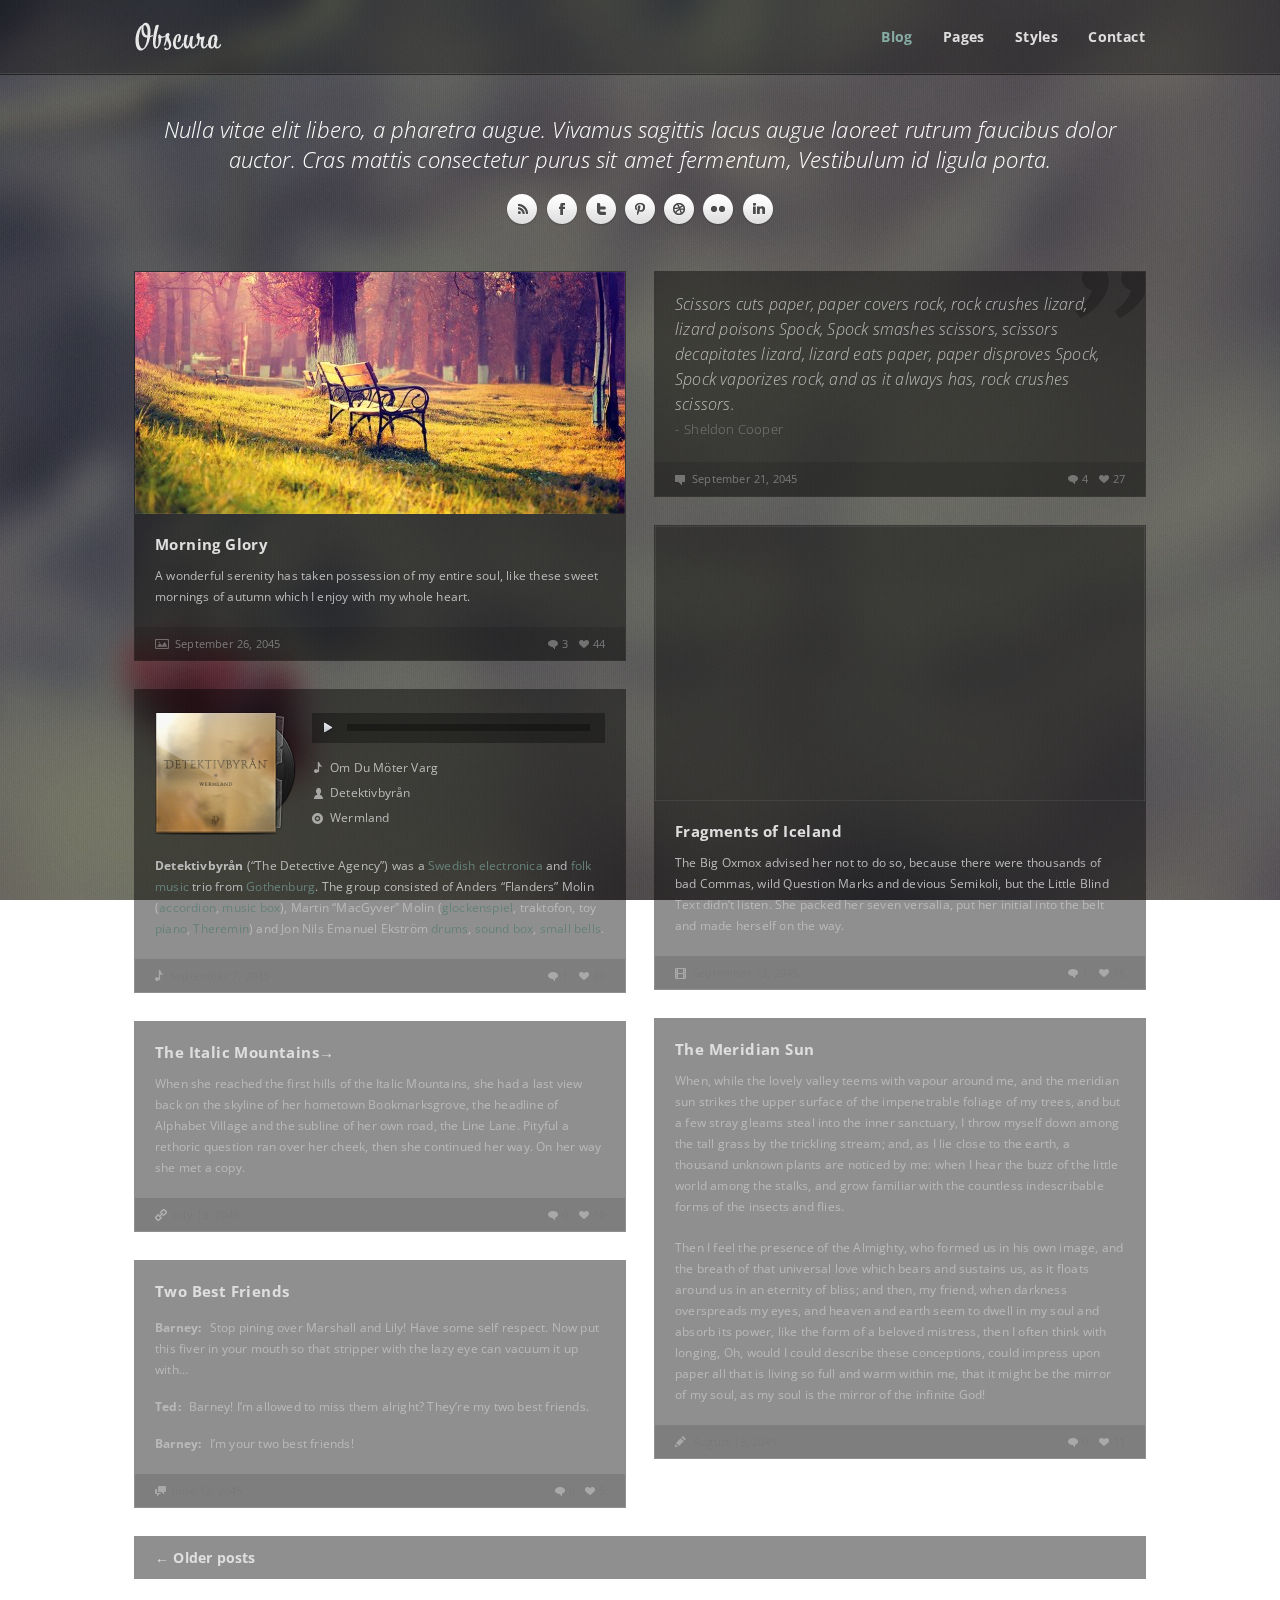
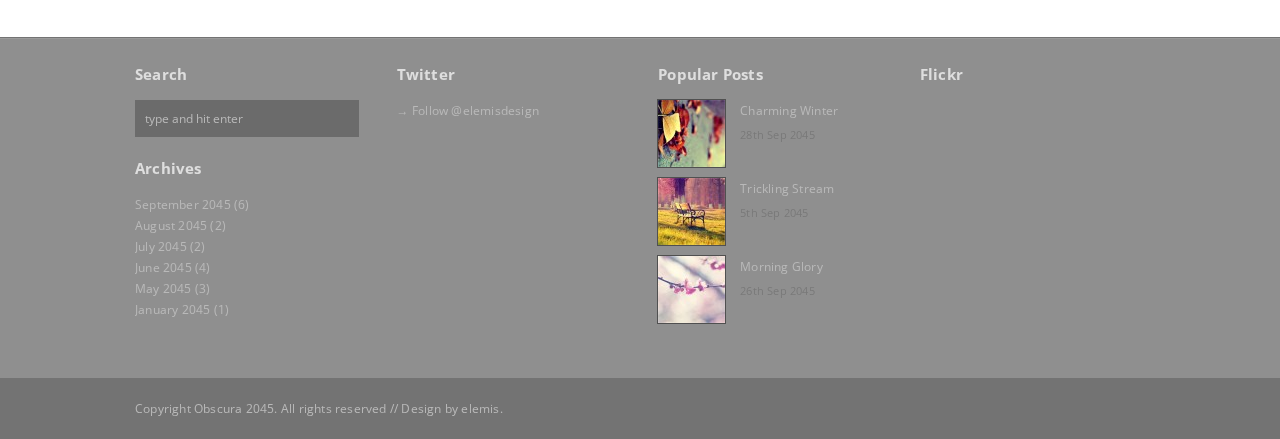
<file: index.html>
<!DOCTYPE HTML>
<html lang="en">
<head>
<title>Obscura</title>
<meta charset="UTF-8">
<meta name="viewport" content="width=device-width,initial-scale=1,maximum-scale=1,user-scalable=no">
<link rel="stylesheet" type="text/css" href="style/css/style.css" media="all">
<link rel="stylesheet" type="text/css" href="style/css/media-queries.css">
<link rel="stylesheet" type="text/css" href="style/js/player/mediaelementplayer.css">
<link rel="stylesheet" type='text/css' href='http://fonts.googleapis.com/css?family=Open+Sans:400,400italic,300italic,300,700,700italic|Open+Sans+Condensed:300,700'>
<!--[if IE 8]>
<link rel="stylesheet" type="text/css" href="style/css/ie8.css" media="all">
<![endif]-->
<!--[if IE 9]>
<link rel="stylesheet" type="text/css" href="style/css/ie9.css" media="all">
<![endif]-->
<script src="style/js/jquery-1.7.2.min.js"></script>
<script src="style/js/ddsmoothmenu.js"></script>
<script src="style/js/retina.js"></script>
<script src="style/js/selectnav.js"></script>
<script src="style/js/jquery.masonry.min.js"></script>
<script src="style/js/jquery.fitvids.js"></script>
<script src="style/js/jquery.backstretch.min.js"></script>
<script src="style/js/mediaelement.min.js"></script>
<script src="style/js/mediaelementplayer.min.js"></script>
<script src="style/js/jquery.dcflickr.1.0.js"></script>
<script src="style/js/twitter.min.js"></script>
<script>$.backstretch("style/images/bg/1.jpg");</script>
</head>
<body>
<div class="scanlines"></div>
<div class="header-wrapper opacity">
  <div class="header">
    <div class="logo"> <a href="index.html"> <img src="style/images/logo.png" alt=""> </a> </div>
    <div id="menu-wrapper">
      <div id="menu" class="menu">
        <ul id="tiny">
          <li class="active"><a href="index.html">Blog</a>
            <ul>
              <li><a href="post.html">Blog Post</a></li>
            </ul>
          </li>
          <li><a href="page-with-sidebar.html">Pages</a>
            <ul>
              <li><a href="page-with-sidebar.html">Page With Sidebar</a></li>
              <li><a href="full-width.html">Full Width</a></li>
            </ul>
          </li>
          <li><a href="typography.html">Styles</a>
            <ul>
              <li><a href="typography.html">Typography</a></li>
              <li><a href="columns.html">Columns</a></li>
            </ul>
          </li>
          <li><a href="contact.html">Contact</a></li>
        </ul>
      </div>
    </div>
    <div class="clear"></div>
  </div>
</div>
<div class="wrapper">
  <div class="intro">Nulla vitae elit libero, a pharetra augue. Vivamus sagittis lacus augue laoreet rutrum faucibus dolor auctor. Cras mattis consectetur purus sit amet fermentum, Vestibulum id ligula porta. </div>
  <ul class="social">
    <li><a class="rss" href="#"></a></li>
    <li><a class="facebook" href="#"></a></li>
    <li><a class="twitter" href="#"></a></li>
    <li><a class="pinterest" href="#"></a></li>
    <li><a class="dribbble" href="#"></a></li>
    <li><a class="flickr" href="#"></a></li>
    <li><a class="linkedin" href="#"></a></li>
  </ul>
  <div class="blog-wrap">
    <div class="blog-grid">
      <div class="post format-image box">
        <div class="frame"> <a href="post.html"> <img src="style/images/art/post1.jpg" alt=""> </a> </div>
        <h2 class="title"><a href="post.html">Morning Glory</a></h2>
        <p>A wonderful serenity has taken possession of my entire soul, like these sweet mornings of autumn which I enjoy with my whole heart.</p>
        <div class="details"> <span class="icon-image"><a href="#">September 26, 2045</a></span> <span class="likes"><a href="#" class="likeThis">44</a></span> <span class="comments"><a href="#">3</a></span> </div>
      </div>
      <div class="post format-quote box">
        <blockquote>Scissors cuts paper, paper covers rock, rock crushes lizard, lizard poisons Spock, Spock smashes scissors, scissors decapitates lizard, lizard eats paper, paper disproves Spock, Spock vaporizes rock, and as it always has, rock crushes scissors.<cite>Sheldon Cooper</cite></blockquote>
        <div class="details"> <span class="icon-quote"><a href="#">September 21, 2045</a></span> <span class="likes"><a href="#" class="likeThis">27</a></span> <span class="comments"><a href="#">4</a></span> </div>
      </div>
      <div class="post format-video box">
        <div class="video frame">
          <iframe src="http://player.vimeo.com/video/40558553?title=0&byline=0&portrait=0" width="500" height="281" frameborder="0" webkitAllowFullScreen mozallowfullscreen allowFullScreen></iframe>
        </div>
        <h2 class="title"><a href="post.html">Fragments of Iceland</a></h2>
        <p>The Big Oxmox advised her not to do so, because there were thousands of bad Commas, wild Question Marks and devious Semikoli, but the Little Blind Text didn’t listen. She packed her seven versalia, put her initial into the belt and made herself on the way.</p>
        <div class="details"> <span class="icon-video"><a href="#">September 13, 2045</a></span> <span class="likes"><a href="#" class="likeThis">18</a></span> <span class="comments"><a href="#">1</a></span> </div>
      </div>
      <div class="post format-audio box">
        <div class="audio-wrapper">
          <div class="vinyl">
            <dl>
              <dt class="art"> <img src="style/images/vinyl.png" alt="" class="highlight"> <img src="style/images/art/artwork.png" alt=""> </dt>
              <dd class="song">
                <div class="icon-song"></div>
                Om Du Möter Varg</dd>
              <dd class="artist">
                <div class="icon-artist"></div>
                Detektivbyrån</dd>
              <dd class="album">
                <div class="icon-album"></div>
                Wermland</dd>
            </dl>
          </div>
          <div class="clear"></div>
          <div class="audio">
            <audio controls="" preload="none" src="http://elemisdesign.com/files/omdumotervarg.mp3"></audio>
          </div>
        </div>
        <p><strong>Detektivbyrån</strong> (&#8220;The Detective Agency&#8221;) was a <a href="#">Swedish</a> <a href="#">electronica</a> and <a href="#">folk music</a> trio from <a href="#">Gothenburg</a>. The group consisted of Anders &#8220;Flanders&#8221; Molin (<a href="#">accordion</a>, <a href="#">music box</a>), Martin &#8220;MacGyver&#8221; Molin (<a href="#">glockenspiel</a>, traktofon, toy <a href="#">piano</a>, <a href="#">Theremin</a>) and Jon Nils Emanuel Ekström <a href="#">drums</a>, <a href="#">sound box</a>, <a href="#">small bells</a>.</p>
        <div class="details"> <span class="icon-audio"><a href="#">September 7, 2045</a></span> <span class="likes"><a href="#" class="likeThis">20</a></span> <span class="comments"><a href="#">1</a></span> </div>
      </div>
      <div class="post format-standard box">
        <h2 class="title"><a href="post.html">The Meridian Sun</a></h2>
        <p>When, while the lovely valley teems with vapour around me, and the meridian sun strikes the upper surface of the impenetrable foliage of my trees, and but a few stray gleams steal into the inner sanctuary, I throw myself down among the tall grass by the trickling stream; and, as I lie close to the earth, a thousand unknown plants are noticed by me: when I hear the buzz of the little world among the stalks, and grow familiar with the countless indescribable forms of the insects and flies.</p>
        <p>Then I feel the presence of the Almighty, who formed us in his own image, and the breath of that universal love which bears and sustains us, as it floats around us in an eternity of bliss; and then, my friend, when darkness overspreads my eyes, and heaven and earth seem to dwell in my soul and absorb its power, like the form of a beloved mistress, then I often think with longing, Oh, would I could describe these conceptions, could impress upon paper all that is living so full and warm within me, that it might be the mirror of my soul, as my soul is the mirror of the infinite God!</p>
        <div class="details"> <span class="icon-standard"><a href="#">August 13, 2045</a></span> <span class="likes"><a href="#" class="likeThis">11</a></span> <span class="comments"><a href="#">0</a></span> </div>
      </div>
      <div class="post format-link box">
        <h2 class="title"><a href="#">The Italic Mountains<span class="arrow">&rarr;</span></a></h2>
        <p>When she reached the first hills of the Italic Mountains, she had a last view back on the skyline of her hometown Bookmarksgrove, the headline of Alphabet Village and the subline of her own road, the Line Lane. Pityful a rethoric question ran over her cheek, then she continued her way. On her way she met a copy.</p>
        <div class="details"> <span class="icon-link"><a href="#">July 13, 2045</a></span> <span class="likes"><a href="#" class="likeThis">10</a></span> <span class="comments"><a href="#">0</a></span> </div>
      </div>
      <div class="post format-chat box">
        <h2 class="title"><a href="post.html">Two Best Friends</a></h2>
        <ul>
          <li><strong>Barney:</strong> Stop pining over Marshall and Lily! Have some self respect. Now put this fiver in your mouth so that stripper with the lazy eye can vacuum it up with&#8230;</li>
          <li><strong>Ted:</strong> Barney! I&#8217;m allowed to miss them alright? They&#8217;re my two best friends.</li>
          <li><strong>Barney:</strong> I&#8217;m your two best friends!</li>
        </ul>
        <div class="details"> <span class="icon-chat"><a href="#">June 13, 2045</a></span> <span class="likes"><a href="#" class="likeThis">5</a></span> <span class="comments"><a href="#">0</a></span> </div>
      </div>
    </div>
  </div>
  <div id="navigation">
    <div class="nav-previous"><a href="#" ><span class="meta-nav-prev">&larr; Older posts</span></a></div>
  </div>
</div>
<div class="footer-wrapper">
  <div id="footer" class="four">
    <div id="first" class="widget-area">
      <div class="widget widget_search">
        <h3 class="widget-title">Search</h3>
        <form class="searchform" method="get" action="#">
          <input type="text" name="s" value="type and hit enter" onFocus="this.value=''" onBlur="this.value='type and hit enter'"/>
        </form>
      </div>
      <div class="widget widget_archive">
        <h3 class="widget-title">Archives</h3>
        <ul>
          <li><a href="#">September 2045</a> (6)</li>
          <li><a href="#">August 2045</a> (2)</li>
          <li><a href="#">July 2045</a> (2)</li>
          <li><a href="#">June 2045</a> (4)</li>
          <li><a href="#">May 2045</a> (3)</li>
          <li><a href="#">January 2045</a> (1)</li>
        </ul>
      </div>
    </div>
    <div id="second" class="widget-area">
      <div id="twitter-2" class="widget widget_twitter">
        <h3 class="widget-title">Twitter</h3>
        <div id="twitter-wrapper">
          <div id="twitter"></div>
          <span class="username"><a href="#">&rarr; Follow @elemisdesign</a></span> </div>
      </div>
    </div>
    <div id="third" class="widget-area">
      <div id="example-widget-3" class="widget example">
        <h3 class="widget-title">Popular Posts</h3>
        <ul class="post-list">
          <li>
            <div class="frame"> <a href="#"><img src="style/images/art/s1.jpg" alt=""></a> </div>
            <div class="meta">
              <h6><a href="#">Charming Winter</a></h6>
              <em>28th Sep 2045</em> </div>
          </li>
          <li>
            <div class="frame"> <a href="#"><img src="style/images/art/s2.jpg" alt=""></a> </div>
            <div class="meta">
              <h6><a href="#">Trickling Stream</a></h6>
              <em>5th Sep 2045</em> </div>
          </li>
          <li>
            <div class="frame"> <a href="#"><img src="style/images/art/s3.jpg" alt=""></a> </div>
            <div class="meta">
              <h6><a href="#">Morning Glory</a></h6>
              <em>26th Sep 2045</em> </div>
          </li>
        </ul>
      </div>
    </div>
    <div id="fourth" class="widget-area">
      <div class="widget">
        <h3 class="widget-title">Flickr</h3>
        <ul class="flickr-feed">
        </ul>
      </div>
    </div>
  </div>
</div>
<div class="site-generator-wrapper">
  <div class="site-generator">Copyright Obscura 2045. All rights reserved // Design by <a href="http://elemisfreebies.com">elemis</a>.</div>
</div>
<script src="style/js/scripts.js"></script>
</body>
</html>
</file>
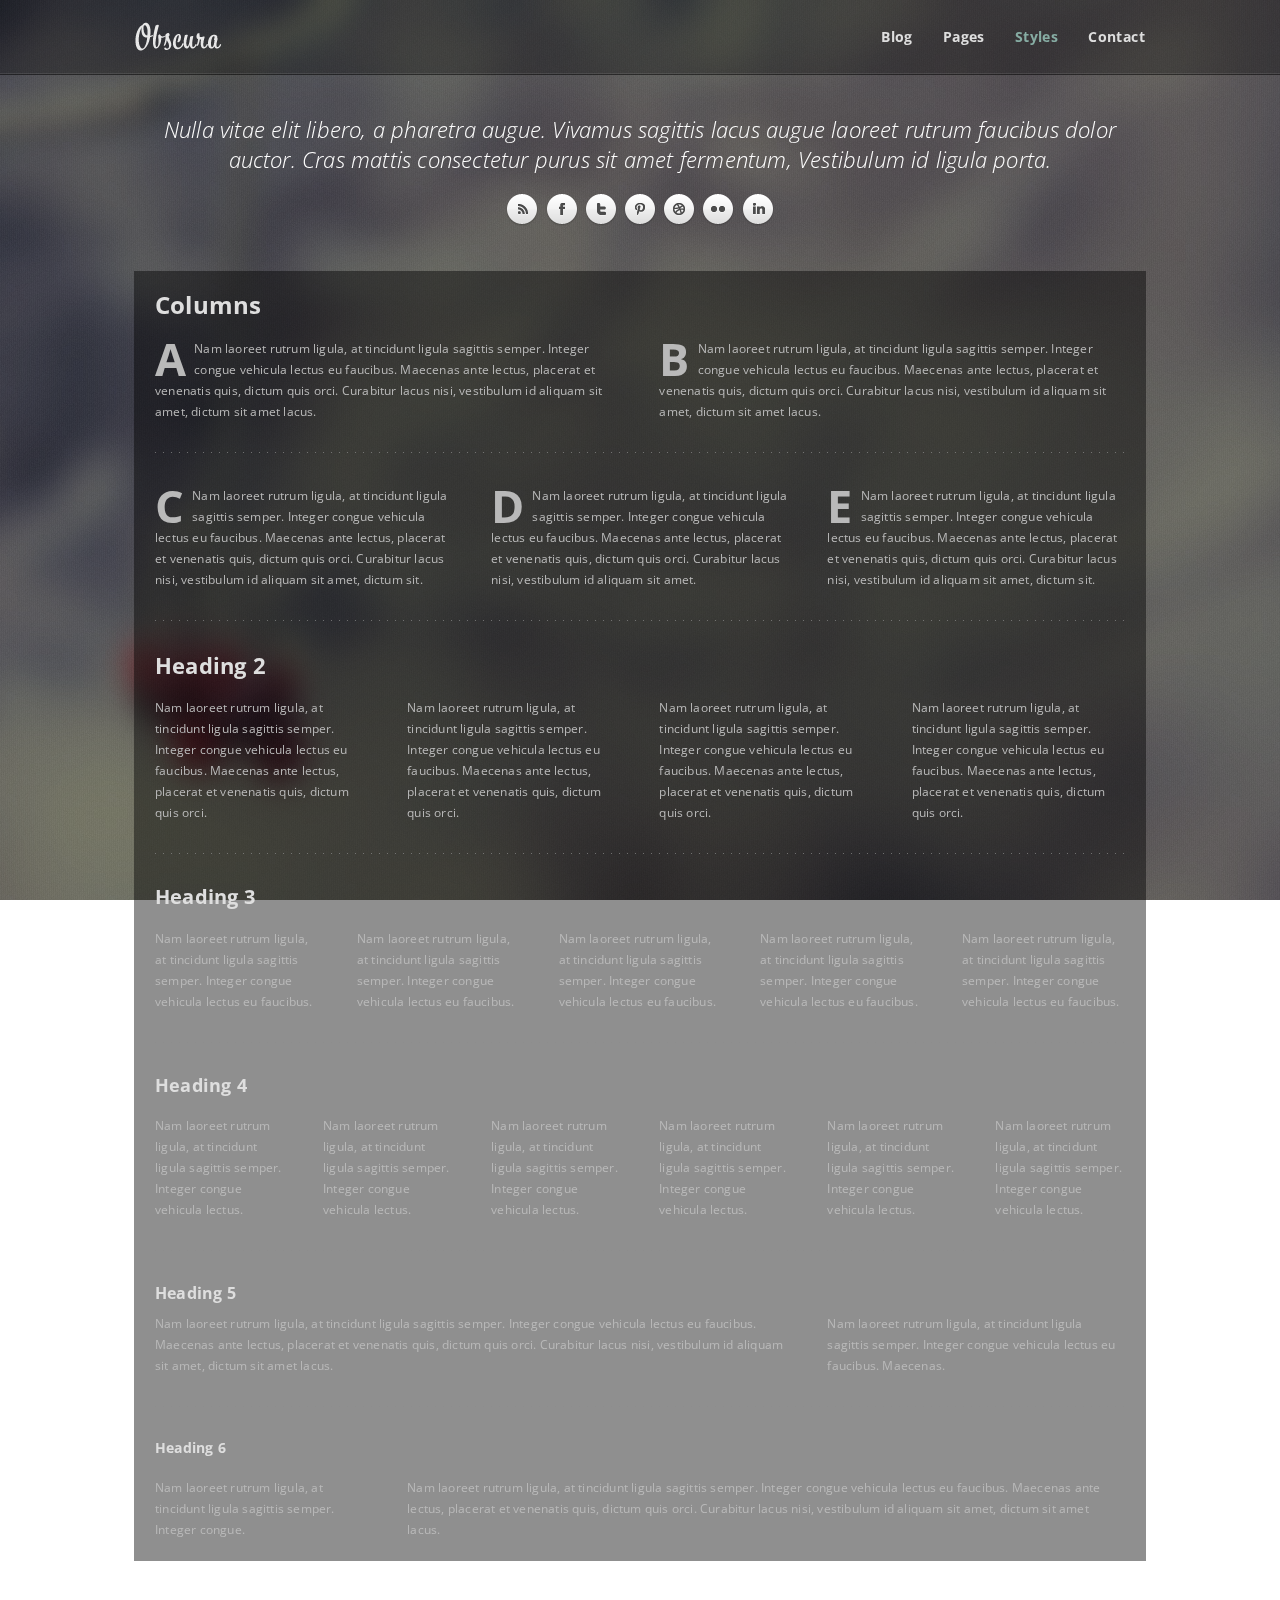
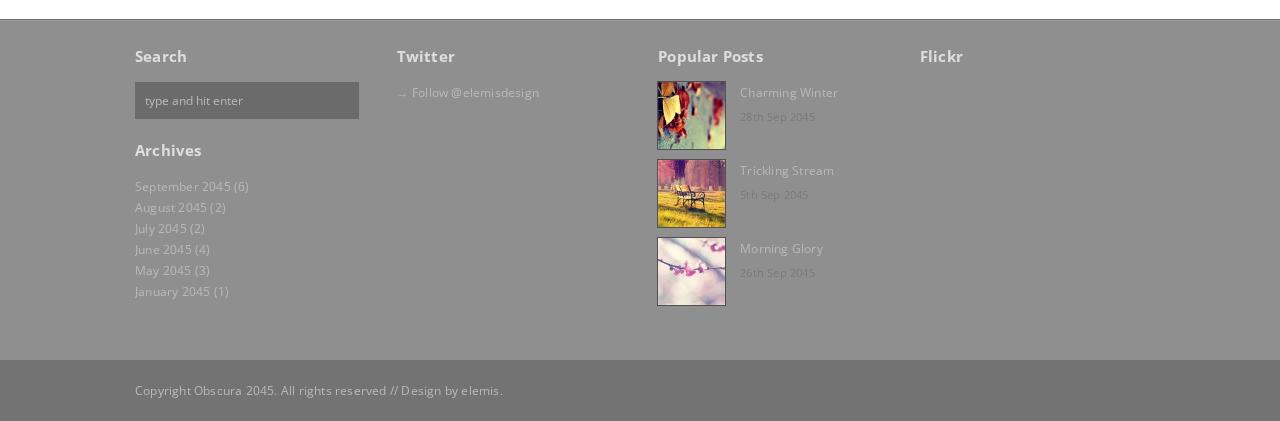
<file: columns.html>
<!DOCTYPE HTML>
<html lang="en">
<head>
<title>Obscura | Columns</title>
<meta charset="UTF-8">
<meta name="viewport" content="width=device-width,initial-scale=1,maximum-scale=1,user-scalable=no">
<link rel="stylesheet" type="text/css" href="style/css/style.css" media="all">
<link rel="stylesheet" type="text/css" href="style/css/media-queries.css">
<link rel="stylesheet" type="text/css" href="style/js/player/mediaelementplayer.css">
<link rel="stylesheet" type='text/css' href='http://fonts.googleapis.com/css?family=Open+Sans:400,400italic,300italic,300,700,700italic|Open+Sans+Condensed:300,700'>
<!--[if IE 8]>
<link rel="stylesheet" type="text/css" href="style/css/ie8.css" media="all">
<![endif]-->
<!--[if IE 9]>
<link rel="stylesheet" type="text/css" href="style/css/ie9.css" media="all">
<![endif]-->
<script src="style/js/jquery-1.7.2.min.js"></script>
<script src="style/js/ddsmoothmenu.js"></script>
<script src="style/js/retina.js"></script>
<script src="style/js/selectnav.js"></script>
<script src="style/js/jquery.masonry.min.js"></script>
<script src="style/js/jquery.fitvids.js"></script>
<script src="style/js/jquery.backstretch.min.js"></script>
<script src="style/js/mediaelement.min.js"></script>
<script src="style/js/mediaelementplayer.min.js"></script>
<script src="style/js/jquery.dcflickr.1.0.js"></script>
<script src="style/js/twitter.min.js"></script>
<script>$.backstretch("style/images/bg/1.jpg");</script>
</head>
<body>
<div class="scanlines"></div>
<div class="header-wrapper opacity">
  <div class="header">
    <div class="logo"> <a href="index.html"> <img src="style/images/logo.png" alt=""> </a> </div>
    <div id="menu-wrapper">
      <div id="menu" class="menu">
        <ul id="tiny">
          <li><a href="index.html">Blog</a>
            <ul>
              <li><a href="post.html">Blog Post</a></li>
            </ul>
          </li>
          <li><a href="page-with-sidebar.html">Pages</a>
            <ul>
              <li><a href="page-with-sidebar.html">Page With Sidebar</a></li>
              <li><a href="full-width.html">Full Width</a></li>
            </ul>
          </li>
          <li class="active"><a href="typography.html">Styles</a>
            <ul>
              <li><a href="typography.html">Typography</a></li>
              <li><a href="columns.html">Columns</a></li>
            </ul>
          </li>
          <li><a href="contact.html">Contact</a></li>
        </ul>
      </div>
    </div>
    <div class="clear"></div>
  </div>
</div>
<div class="wrapper">
  <div class="intro">Nulla vitae elit libero, a pharetra augue. Vivamus sagittis lacus augue laoreet rutrum faucibus dolor auctor. Cras mattis consectetur purus sit amet fermentum, Vestibulum id ligula porta. </div>
  <ul class="social">
    <li><a class="rss" href="#"></a></li>
    <li><a class="facebook" href="#"></a></li>
    <li><a class="twitter" href="#"></a></li>
    <li><a class="pinterest" href="#"></a></li>
    <li><a class="dribbble" href="#"></a></li>
    <li><a class="flickr" href="#"></a></li>
    <li><a class="linkedin" href="#"></a></li>
  </ul>
  <div class="box">
    <h1 class="title">Columns</h1>
    <div class="one-half">
      <p><span class="dropcap">A</span>Nam laoreet rutrum ligula, at tincidunt ligula sagittis semper. Integer congue vehicula lectus eu faucibus. Maecenas ante lectus, placerat et venenatis quis, dictum quis orci. Curabitur lacus nisi, vestibulum id aliquam sit amet, dictum sit amet lacus. </p>
    </div>
    <div class="one-half last">
      <p><span class="dropcap">B</span>Nam laoreet rutrum ligula, at tincidunt ligula sagittis semper. Integer congue vehicula lectus eu faucibus. Maecenas ante lectus, placerat et venenatis quis, dictum quis orci. Curabitur lacus nisi, vestibulum id aliquam sit amet, dictum sit amet lacus. </p>
    </div>
    <div class="clear"></div>
    <hr>
    <div class="one-third">
      <p><span class="dropcap">C</span>Nam laoreet rutrum ligula, at tincidunt ligula sagittis semper. Integer congue vehicula lectus eu faucibus. Maecenas ante lectus, placerat et venenatis quis, dictum quis orci. Curabitur lacus nisi, vestibulum id aliquam sit amet, dictum sit. </p>
    </div>
    <div class="one-third">
      <p><span class="dropcap">D</span>Nam laoreet rutrum ligula, at tincidunt ligula sagittis semper. Integer congue vehicula lectus eu faucibus. Maecenas ante lectus, placerat et venenatis quis, dictum quis orci. Curabitur lacus nisi, vestibulum id aliquam sit amet. </p>
    </div>
    <div class="one-third last">
      <p><span class="dropcap">E</span>Nam laoreet rutrum ligula, at tincidunt ligula sagittis semper. Integer congue vehicula lectus eu faucibus. Maecenas ante lectus, placerat et venenatis quis, dictum quis orci. Curabitur lacus nisi, vestibulum id aliquam sit amet, dictum sit. </p>
    </div>
    <div class="clear"></div>
    <hr>
    <h2>Heading 2</h2>
    <div class="one-fourth">
      <p>Nam laoreet rutrum ligula, at tincidunt ligula sagittis semper. Integer congue vehicula lectus eu faucibus. Maecenas ante lectus, placerat et venenatis quis, dictum quis orci.</p>
    </div>
    <div class="one-fourth">
      <p>Nam laoreet rutrum ligula, at tincidunt ligula sagittis semper. Integer congue vehicula lectus eu faucibus. Maecenas ante lectus, placerat et venenatis quis, dictum quis orci.</p>
    </div>
    <div class="one-fourth">
      <p>Nam laoreet rutrum ligula, at tincidunt ligula sagittis semper. Integer congue vehicula lectus eu faucibus. Maecenas ante lectus, placerat et venenatis quis, dictum quis orci.</p>
    </div>
    <div class="one-fourth last">
      <p>Nam laoreet rutrum ligula, at tincidunt ligula sagittis semper. Integer congue vehicula lectus eu faucibus. Maecenas ante lectus, placerat et venenatis quis, dictum quis orci.</p>
    </div>
    <div class="clear"></div>
    <hr>
    <h3>Heading 3</h3>
    <div class="one-fifth">
      <p>Nam laoreet rutrum ligula, at tincidunt ligula sagittis semper. Integer congue vehicula lectus eu faucibus. </p>
    </div>
    <div class="one-fifth">
      <p>Nam laoreet rutrum ligula, at tincidunt ligula sagittis semper. Integer congue vehicula lectus eu faucibus. </p>
    </div>
    <div class="one-fifth">
      <p>Nam laoreet rutrum ligula, at tincidunt ligula sagittis semper. Integer congue vehicula lectus eu faucibus. </p>
    </div>
    <div class="one-fifth">
      <p>Nam laoreet rutrum ligula, at tincidunt ligula sagittis semper. Integer congue vehicula lectus eu faucibus.</p>
    </div>
    <div class="one-fifth last">
      <p>Nam laoreet rutrum ligula, at tincidunt ligula sagittis semper. Integer congue vehicula lectus eu faucibus.</p>
    </div>
    <div class="clear"></div>
    <hr>
    <h4>Heading 4</h4>
    <div class="one-sixth">
      <p>Nam laoreet rutrum ligula, at tincidunt ligula sagittis semper. Integer congue vehicula lectus. </p>
    </div>
    <div class="one-sixth">
      <p>Nam laoreet rutrum ligula, at tincidunt ligula sagittis semper. Integer congue vehicula lectus. </p>
    </div>
    <div class="one-sixth">
      <p>Nam laoreet rutrum ligula, at tincidunt ligula sagittis semper. Integer congue vehicula lectus. </p>
    </div>
    <div class="one-sixth">
      <p>Nam laoreet rutrum ligula, at tincidunt ligula sagittis semper. Integer congue vehicula lectus.</p>
    </div>
    <div class="one-sixth">
      <p>Nam laoreet rutrum ligula, at tincidunt ligula sagittis semper. Integer congue vehicula lectus.</p>
    </div>
    <div class="one-sixth last">
      <p>Nam laoreet rutrum ligula, at tincidunt ligula sagittis semper. Integer congue vehicula lectus.</p>
    </div>
    <div class="clear"></div>
    <hr>
    <h5>Heading 5</h5>
    <div class="two-third">
      <p>Nam laoreet rutrum ligula, at tincidunt ligula sagittis semper. Integer congue vehicula lectus eu faucibus. Maecenas ante lectus, placerat et venenatis quis, dictum quis orci. Curabitur lacus nisi, vestibulum id aliquam sit amet, dictum sit amet lacus. </p>
    </div>
    <div class="one-third last">
      <p>Nam laoreet rutrum ligula, at tincidunt ligula sagittis semper. Integer congue vehicula lectus eu faucibus. Maecenas. </p>
    </div>
    <div class="clear"></div>
    <hr>
    <h6>Heading 6</h6>
    <div class="one-fourth">
      <p>Nam laoreet rutrum ligula, at tincidunt ligula sagittis semper. Integer congue. </p>
    </div>
    <div class="three-fourth last">
      <p>Nam laoreet rutrum ligula, at tincidunt ligula sagittis semper. Integer congue vehicula lectus eu faucibus. Maecenas ante lectus, placerat et venenatis quis, dictum quis orci. Curabitur lacus nisi, vestibulum id aliquam sit amet, dictum sit amet lacus. </p>
    </div>
    <div class="clear"></div>
  </div>
</div>
<div class="footer-wrapper">
  <div id="footer" class="four">
    <div id="first" class="widget-area">
      <div class="widget widget_search">
        <h3 class="widget-title">Search</h3>
        <form class="searchform" method="get" action="#">
          <input type="text" name="s" value="type and hit enter" onFocus="this.value=''" onBlur="this.value='type and hit enter'"/>
        </form>
      </div>
      <div class="widget widget_archive">
        <h3 class="widget-title">Archives</h3>
        <ul>
          <li><a href="#">September 2045</a> (6)</li>
          <li><a href="#">August 2045</a> (2)</li>
          <li><a href="#">July 2045</a> (2)</li>
          <li><a href="#">June 2045</a> (4)</li>
          <li><a href="#">May 2045</a> (3)</li>
          <li><a href="#">January 2045</a> (1)</li>
        </ul>
      </div>
    </div>
    <div id="second" class="widget-area">
      <div id="twitter-2" class="widget widget_twitter">
        <h3 class="widget-title">Twitter</h3>
        <div id="twitter-wrapper">
          <div id="twitter"></div>
          <span class="username"><a href="#">&rarr; Follow @elemisdesign</a></span> </div>
      </div>
    </div>
    <div id="third" class="widget-area">
      <div id="example-widget-3" class="widget example">
        <h3 class="widget-title">Popular Posts</h3>
        <ul class="post-list">
          <li>
            <div class="frame"> <a href="#"><img src="style/images/art/s1.jpg" alt=""></a> </div>
            <div class="meta">
              <h6><a href="#">Charming Winter</a></h6>
              <em>28th Sep 2045</em> </div>
          </li>
          <li>
            <div class="frame"> <a href="#"><img src="style/images/art/s2.jpg" alt=""></a> </div>
            <div class="meta">
              <h6><a href="#">Trickling Stream</a></h6>
              <em>5th Sep 2045</em> </div>
          </li>
          <li>
            <div class="frame"> <a href="#"><img src="style/images/art/s3.jpg" alt=""></a> </div>
            <div class="meta">
              <h6><a href="#">Morning Glory</a></h6>
              <em>26th Sep 2045</em> </div>
          </li>
        </ul>
      </div>
    </div>
    <div id="fourth" class="widget-area">
      <div class="widget">
        <h3 class="widget-title">Flickr</h3>
        <ul class="flickr-feed">
        </ul>
      </div>
    </div>
  </div>
</div>
<div class="site-generator-wrapper">
  <div class="site-generator">Copyright Obscura 2045. All rights reserved // Design by <a href="http://elemisfreebies.com">elemis</a>.</div>
</div>
<script src="style/js/scripts.js"></script>
</body>
</html>
</file>
<file: style/css/style.css>
/*
Theme Name: Obscura HTML
Theme URI: http://themes.iki-bir.com/obscura-html
Author: elemis
Author URI: http://themeforest.net/user/elemis/portfolio
Version: 1.0
*/
/*-----------------------------------------------------------------------------------*/
/*	RESET
/*-----------------------------------------------------------------------------------*/
html, body, div, span, applet, object, iframe, h1, h2, h3, h4, h5, h6, p, blockquote, pre, a, acronym, address, big, cite, code, del, dfn, em, font, img, ins, kbd, q, s, samp, small, strike, strong, tt, var, b, u, i, center, dl, dt, dd, ol, ul, li, fieldset, form, label, legend {
	margin:0;
	padding:0;
	border:0;
	outline:0;
	font-size:100%;
	vertical-align:baseline;
	background:transparent
}
body {
	line-height:1
}
ol, ul {
	list-style:none
}
blockquote, q {
	quotes:none
}
blockquote:before, blockquote:after, q:before, q:after {
	content:'';
	content:none
}
:focus {
	outline:0
}
ins {
	text-decoration:none
}
del {
	text-decoration:line-through
}
table {
	border-collapse:collapse;
	border-spacing:0
}
.clear {
	clear:both;
	display:block;
	overflow:hidden;
	visibility:hidden;
	width:0;
	height:0
}
.clearfix:after {
	clear:both;
	content:' ';
	display:block;
	font-size:0;
	line-height:0;
	visibility:hidden;
	width:0;
	height:0
}
.clearfix {
	display:inline-block
}
* html .clearfix {
	height:1%
}
.clearfix {
	display:block
}
th, td {
	margin:0;
	padding:0
}
table {
	border-collapse:collapse;
	border-spacing:0
}
.clear {
	clear: both;
}
br {
	line-height: 10px;
}
input[type="submit"]::-moz-focus-inner, input[type="button"]::-moz-focus-inner {
 border : 0px;
}
input[type="submit"]:focus, input[type="button"]:focus {
	outline : none;
}

::selection {
	background: #fefac7; /* Safari */
	color: #555555;
}
::-moz-selection {
	background: #fefac7; /* Firefox */
	color: #555555;
}
.sticky,
.gallery-caption,
.wp-caption, 
.bypostauthor,
.wp-caption-text {}
/*-----------------------------------------------------------------------------------*/
/*	GENERAL
/*-----------------------------------------------------------------------------------*/
body {
    -webkit-font-smoothing: antialiased;
    -webkit-text-size-adjust: 100%;
    font-family: 'Open Sans', sans-serif;
    font-weight: 400;
    font-size: 12px;
    line-height: 21px;
    letter-spacing: 0.2px;
    color: #b9b9b9;
}
.scanlines {
    position: fixed;
    top: 0px;
    left: 0px;
    width: 100%;
    height: 100%;
    z-index: -1;
    background: url(../images/tile.png);
}
input,
textarea {
    background: rgba(0, 0, 0, 0.25);
    border: none;
    color: #b9b9b9;
    font-family: 'Open Sans', sans-serif;
    font-weight: 400;
    font-size: 12px;
    line-height: 21px;
    -webkit-box-sizing: border-box; /* Safari/Chrome, other WebKit */
    -moz-box-sizing: border-box; /* Firefox, other Gecko */
    box-sizing: border-box; /* Opera/IE 8+ */
    width: 100%;
}
input:focus,
textarea:focus {
    background: rgba(0, 0, 0, 0.40)
}
p {
    margin-bottom: 20px
}
a {
    color: #65817a;
    text-decoration: none;
    -webkit-transition: all 200ms ease-in;
    -o-transition: all 200ms ease-in;
    -moz-transition: all 200ms ease-in;
}
a:hover {
    color: #86aca3
}
a.more {
    margin-bottom: 20px;
    display: inline-block;
    line-height: 1;
}
a.button,
.forms fieldset .btn-submit,
#commentform input#submit {
    font-family: 'Open Sans Condensed', sans-serif;
    background: #f2f2f2 url(../images/button.png) repeat-x;
    height: 31px;
    line-height: 31px;
    color: #383838;
    font-size: 14px;
    padding: 0px 18px;
    margin: 0 8px 0 0;
    display: inline-block;
    -webkit-transition: all 200ms ease-in;
    -o-transition: all 200ms ease-in;
    -moz-transition: all 200ms ease-in;
    cursor: pointer;
    margin-bottom: 20px;
    box-shadow: 0px 1px 2px -1px rgba(0, 0, 0, 0.5);
    -webkit-box-shadow: 0px 1px 2px 0px rgba(0, 0, 0, 0.2);
    width: auto;
    border: none;
    font-weight: bold;
}
a.button.blue {
    background-color: #5f9cb8;
    color: #2d444e;
}
a.button.pink {
    background-color: #b55fb8;
    color: #443144;
}
a.button.purple {
    background-color: #635fb8;
    color: #313045;
}
a.button.yellow {
    background-color: #ac9757;
    color: #433f32;
}
a.button.red {
    background-color: #ac5757;
    color: #4a3232;
}
a.button.green {
    background-color: #5ca980;
    color: #2b4638;
}
h1,
h2,
h3,
h4,
h5,
h6 {
    font-family: 'Open Sans Condensed', sans-serif;
    color: #dedede;
    margin-bottom: 20px;
}
h1 {
    font-size: 24px;
    line-height: 26px;
}
h2 {
    font-size: 22px;
    line-height: 24px;
}
h3 {
    font-size: 20px;
    line-height: 22px;
}
h4 {
    font-size: 18px;
    line-height: 20px;
}
h5 {
    font-size: 16px;
    line-height: 20px;
    margin-bottom: 10px;
}
h6 {
    font-size: 14px;
    line-height: 18px;
}
h2.title {
    font-size: 15px;
    letter-spacing: 0.4px;
    line-height: 21px;
    margin-bottom: 10px;
}
h1.title a,
h2.title a {
    color: #dedede
}
.title a:hover {
    color: #86aca3
}
ul {
    margin-bottom: 20px;
    list-style-type: circle;
    list-style-position: inside;
}
ul li {
    padding: 0;
    margin: 0;
}
ol {
    list-style: decimal;
    list-style-position: inside;
    margin-bottom: 20px;
}
ol li {
    padding: 0;
    margin: 0;
}
hr {
    border: none;
    background: transparent url(../images/line.png) repeat-x;
    height: 3px;
    margin-top: 10px;
    margin-bottom: 30px;
}
.wrapper {
    width: 1010px;
    margin: 0 auto;
}
.header-wrapper {
    background: rgba(0, 0, 0, 0.33);
    margin-bottom: 40px;
    -webkit-box-shadow: 0 1px 0 rgba(0,0,0,0.55), inset 0 -1px 0 rgba(255,255,255,0.09);
    -moz-box-shadow: 0 1px 0 rgba(0,0,0,0.55), inset 0 -1px 0 rgba(255,255,255,0.09);
    box-shadow: 0 1px 0 rgba(0,0,0,0.55), inset 0 -1px 0 rgba(255,255,255,0.09);
    position: relative;
    z-index: 101;
}
.header {
    width: 1010px;
    margin: 0 auto;
}
.logo {
    float: left;
    padding-top: 22px;
}
.intro {
    font-size: 22px;
    line-height: 30px;
    margin-bottom: 20px;
    text-align: center;
    color: #fff;
    font-weight: 300;
    font-style: italic;
}
#navigation {
    background: rgba(0, 0, 0, 0.44);
    -webkit-box-shadow: 0px 0px 0px 1px rgba(0, 0, 0, 0.44);
    box-shadow: 0px 0px 0px 1px rgba(0, 0, 0, 0.44);
}
#navigation a {
    color: #dedede;
    font-family: 'Open Sans Condensed', sans-serif;
    font-size: 14px;
    font-weight: bold;
}
#navigation a:hover {
    color: #86aca3
}
#navigation .nav-previous .meta-nav-prev {
    float: left;
    padding: 10px 20px;
}
#navigation .nav-next .meta-nav-next {
    float: right;
    padding: 10px 20px;
}
#navigation:after {
    content: '';
    display: block;
    height: 0;
    clear: both;
    visibility: hidden;
}
.blog-grid {
    visibility: hidden
}
.loading {
    background: transparent url(../images/loading.gif) no-repeat 50% 20px;
    opacity: 0.44;
}
.outer {
    display: inline-block;
    zoom: 1;
    max-width: 100%;
    line-height: 0;
}
.outer:before,
.outer:after {
    display: table;
    content: "";
}
.outer:after {
    clear: both
}
.outer span.inset {
    display: inline-block;
    position: relative;
    max-width: 100%;
    pointer-events: none;
    line-height: 0;
}
.outer span.inset img {
    pointer-events: auto
}
.outer span.inset:before {
    content: '';
    position: absolute;
    width: 100%;
    height: 100%;
    -moz-box-shadow: inset 0 0 1px 0 rgba(255,255,255,0.7);
    -webkit-box-shadow: inset 0 0 1px 0 rgba(255,255,255,0.7);
    box-shadow: inset 0 0 1px 0 rgba(255,255,255,0.7);
    -webkit-box-sizing: border-box; /* Safari/Chrome, other WebKit */
    -moz-box-sizing: border-box; /* Firefox, other Gecko */
    box-sizing: border-box; /* Opera/IE 8+ */
}
.outer span.inset:before {
    left: 0
}
.outer.left {
    float: left;
    margin-right: 20px;
    -webkit-box-shadow: 0px 0px 0px 1px rgba(0, 0, 0, 0.44);
    box-shadow: 0px 0px 0px 1px rgba(0, 0, 0, 0.44);
}
.outer.right {
    float: right;
    margin-left: 20px;
    -webkit-box-shadow: 0px 0px 0px 1px rgba(0, 0, 0, 0.44);
    box-shadow: 0px 0px 0px 1px rgba(0, 0, 0, 0.44);
}
.outer.none {
    margin-bottom: 20px
}
.main-image {
    text-align: center;
    padding: 0;
    margin-bottom: 30px;
    line-height: 0;
    background: rgba(0, 0, 0, 0.44);
    -webkit-box-shadow: 0px 0px 0px 1px rgba(0, 0, 0, 0.44);
    box-shadow: 0px 0px 0px 1px rgba(0, 0, 0, 0.44);
}
.main-image img {
    display: block;
    margin: 0 auto !important;
    max-width: 100%;
}
.alignleft {
    float: left;
    display: block;
    margin-right: 20px;
}
.alignright {
    float: right;
    display: block;
    margin-left: 20px;
}
.aligncenter {
    clear: both;
    display: block;
    margin-left: auto;
    margin-right: auto;
}
.dropcap {
    display: block;
    float: left;
    font-size: 45px;
    padding: 0;
    margin: 0;
    margin: 10px 8px 0 0;
    text-transform: uppercase;
    font-family: 'Open Sans Condensed', sans-serif;
    font-weight: bold;
}
.lite1 {
    color: #86aca3;
    border-bottom: 1px dotted #86aca3;
}
.lite2 {
    border-bottom: 1px dotted #86aca3
}
.download-box,
.warning-box,
.info-box,
.note-box {
    clear: both;
    margin: 0 0 20px 0;
    text-shadow: none;
    padding: 15px;
    line-height: 17px;
}
.info-box {
    background: #7790a6;
    border: 1px solid #86a2bf;
    color: #26415c;
}
.warning-box {
    background: #a97777;
    border: 1px solid #bf8686;
    color: #531717;
}
.download-box {
    background: #77a984;
    border: 1px solid #86bf9d;
    color: #2e4534;
}
.note-box {
    background: #cbcc79;
    border: 1px solid #e7e88c;
    color: #47451b;
}
/*-----------------------------------------------------------------------------------*/
/*	COLUMNS
/*-----------------------------------------------------------------------------------*/
.one-half {
    width: 48%
}
.one-third {
    width: 30.66%
}
.two-third {
    width: 65.33%
}
.one-fourth {
    width: 22%
}
.three-fourth {
    width: 74%
}
.one-fifth {
    width: 16.8%
}
.two-fifth {
    width: 37.6%
}
.three-fifth {
    width: 58.4%
}
.four-fifth {
    width: 67.2%
}
.one-sixth {
    width: 13.33%
}
.five-sixth {
    width: 82.67%
}
.one-half,
.one-third,
.two-third,
.three-fourth,
.one-fourth,
.one-fifth,
.two-fifth,
.three-fifth,
.four-fifth,
.one-sixth,
.five-sixth {
    position: relative;
    margin-right: 4%;
    float: left;
}
.last {
    margin-right: 0 !important;
    clear: right;
}
.column-wrapper {
    overflow: hidden;
    width: 100%;
}
/*-----------------------------------------------------------------------------------*/
/*	MENU
/*-----------------------------------------------------------------------------------*/
#menu-wrapper .menu {
    list-style: none;
    float: right;
    position: relative;
    z-index: 1003;
    padding: 30px 0;
}
#menu-wrapper .menu ul {
    margin: 0;
    list-style-type: none;
    position: relative;
    overflow: inherit;
}
#menu-wrapper .menu ul li {
    position: relative;
    float: left;
    background: none;
    padding-left: 15px;
    margin-left: 15px;
}
#menu-wrapper .menu ul li a {
    display: block;
    text-decoration: none;
    line-height: 1;
    font-family: 'Open Sans Condensed', sans-serif;
    font-size: 14px;
    letter-spacing: 0.4px;
    color: #dedede;
    -webkit-transition: all 200ms ease-in;
    -o-transition: all 200ms ease-in;
    -moz-transition: all 200ms ease-in;
    padding: 0;
    font-weight: bold;
}
#menu-wrapper .menu ul li.active a,
#menu-wrapper .menu ul li a:hover {
    color: #86aca3
}
#menu-wrapper .menu ul li.active li a {
    color: #dedede
}
#menu-wrapper .menu ul li ul {
    position: absolute;
    left: 0;
    display: none;
    visibility: hidden;
    width: 160px;
    padding: 31px 0 0 0;
}
#menu-wrapper .menu ul li ul ul {
    padding: 0;
}
#menu-wrapper .menu ul li ul li {
    display: list-item;
    float: none;
    background-color: #2c2c2c;
    padding: 0 15px;
    margin: 0;
}
#menu-wrapper .menu ul li ul li:first-child {
    background-image: none
}
#menu-wrapper .menu ul li ul li ul {
    top: 0
}
#menu-wrapper .menu ul li ul li a {
    margin: 0;
    border: none;
    padding: 13px 0;
    line-height: 1;
    font-size: 13px;
    background-image: url(../images/line.png);
    background-repeat: repeat-x;
    background-position: left top;
}
#menu-wrapper .menu ul li ul li:first-child a {
    background: none
}
#menu-wrapper .menu ul li ul li a:hover {
    color: #86aca3
}
* html .menu {
    height: 1%
}
.selectnav {
    display: none;
    width: 280px;
    margin: 0 auto;
}
/*-----------------------------------------------------------------------------------*/
/*	BLOG GRID
/*-----------------------------------------------------------------------------------*/
.blog-grid.masonry {
    overflow: inherit !important
}
.box {
    margin: 0 0 30px 0;
    background: rgba(0, 0, 0, 0.44);
    -webkit-box-shadow: 0px 0px 0px 1px rgba(0, 0, 0, 0.44);
    box-shadow: 0px 0px 0px 1px rgba(0, 0, 0, 0.44);
    padding: 20px;
    padding-bottom: 0;
    position: relative;
    overflow: hidden;
    -webkit-box-sizing: border-box; /* Safari/Chrome, other WebKit */
    -moz-box-sizing: border-box; /* Firefox, other Gecko */
    box-sizing: border-box; /* Opera/IE 8+ */
}
.content.box,
#comment-wrapper.box,
.sidebar.box {
    margin: 0
}
.blog-grid .post {
    width: 490px
}
.frame {
    display: block;
    position: relative;
    pointer-events: none;
}
img {
    display: block;
    max-width: 100%;
}
.frame img {
    display: block;
    max-width: 100%;
    pointer-events: auto;
}
iframe {
    display: block;
    pointer-events: auto;
}
.frame:before {
    content: '';
    position: absolute;
    width: 100%;
    height: 100%;
    z-index: 1;
    -moz-box-shadow: inset 0 0 1px 0 rgba(255,255,255,0.7), 0px 0px 0px 1px rgba(0, 0, 0, 0.44);
    -webkit-box-shadow: inset 0 0 1px 0 rgba(255,255,255,0.7), 0px 0px 0px 1px rgba(0, 0, 0, 0.44);
    box-shadow: inset 0 0 1px 0 rgba(255,255,255,0.7), 0px 0px 0px 1px rgba(0, 0, 0, 0.44);
}
.map {
	margin-bottom: 20px;
}
.map iframe {
    max-width: 100%
}
.post .frame {
    margin: -20px -20px 20px -20px
}
.blog-grid .post .frame:before {
    -moz-box-shadow: inset 0 0 1px 0 rgba(255,255,255,0.7);
    -webkit-box-shadow: inset 0 0 1px 0 rgba(255,255,255,0.7);
    box-shadow: inset 0 0 1px 0 rgba(255,255,255,0.7);
}
.frame a .more {
    display: none;
    height: 100%;
    position: absolute;
    text-align: center;
    text-decoration: none;
    width: 100%;
    z-index: 100;
    background: rgba(0, 0, 0, 0.55) url(../images/icon-more.png) no-repeat center center;
}
.post .details {
    background: rgba(0, 0, 0, 0.12);
    margin: 0 -20px;
    overflow: hidden;
    position: relative;
    padding: 0 20px;
    font-size: 11px;
}
.post .details span {
    margin: 6px 0 0 0
}
.post .details,
.post .details a {
    color: #797979
}
.post .details a:hover {
    color: #86aca3
}
.post .details .likes a {
    background: transparent url(../images/icon-like.png) no-repeat left 13px;
    float: right;
    position: relative;
    height: 8px;
    padding: 6px 0 7px 14px;
    cursor: pointer;
}
.post .details .likes a.done {
    cursor: text
}
.post .details .likes a.done:hover {
    color: #797979
}
.post .details .comments {
    background: transparent url(../images/icon-comment.png) no-repeat left 7px;
    float: right;
    position: relative;
    padding: 0 0 6px 14px;
    cursor: pointer;
    margin-right: 10px;
}
.icon-audio,
.icon-chat,
.icon-image,
.icon-link,
.icon-quote,
.icon-standard,
.icon-video {
    display: block;
    float: left;
}
.icon-audio {
    background: transparent url(../images/icon-audio.png) no-repeat left 5px;
    padding: 0 0 5px 15px;
}
.icon-chat {
    background: transparent url(../images/icon-chat.png) no-repeat left 6px;
    padding: 0 0 6px 17px;
}
.icon-image {
    background: transparent url(../images/icon-image.png) no-repeat left 6px;
    padding: 0 0 6px 20px;
}
.icon-link {
    background: transparent url(../images/icon-link.png) no-repeat left 5px;
    padding: 0 0 5px 18px;
}
.icon-quote {
    background: transparent url(../images/icon-quote.png) no-repeat left 7px;
    padding: 0 0 7px 17px;
}
.icon-standard {
    background: transparent url(../images/icon-standard.png) no-repeat left 5px;
    padding: 0 0 5px 18px;
}
.icon-video {
    background: transparent url(../images/icon-video.png) no-repeat left 6px;
    padding: 0 0 6px 18px;
}
.post-nav {
    background: transparent url(../images/line.png) center top repeat-x;
    margin: 0 -5px;
    overflow: hidden;
    position: relative;
    padding: 10px 0;
    font-size: 11px;
}
.post-nav a {
    color: #797979
}
.post-nav a:hover {
    color: #86aca3
}
.post-nav .nav-prev {
    float: left
}
.post-nav .nav-next {
    float: right
}
.post-nav:after {
    content: '';
    display: block;
    height: 0;
    clear: both;
    visibility: hidden;
}
.content {
    width: 670px;
    float: left;
}
.sidebar {
    width: 310px;
    margin-left: 30px;
    float: right;
    -webkit-box-sizing: border-box; /* Safari/Chrome, other WebKit */
    -moz-box-sizing: border-box; /* Firefox, other Gecko */
    box-sizing: border-box; /* Opera/IE 8+ */
}
.sidebox {
    padding-bottom: 0;
    margin-top: 10px;
    padding-top: 30px;
    background: transparent url(../images/line.png) top left repeat-x;
}
.sidebox.widget_text,
.sidebox.widget_text:first-child {
	padding-bottom: 20px;
}
.sidebox:first-child {
    background: none;
    padding: 0;
    margin: 0;
}
.sidebox .searchform {
    margin: 0
}
.sidebox h3 {
    font-size: 15px;
    margin-bottom: 15px;
}
.widget ul.post-list {
    color: #B9B9B9;
    padding-bottom: 10px;
    margin-bottom: 20px;
    list-style: none;
}
.widget ul.post-list:after {
    content: '';
    display: block;
    height: 0;
    clear: both;
    visibility: hidden;
}
.widget ul.post-list li {
    clear: both;
    background: none;
    padding: 15px 0 0 0;
    line-height: 17px;
}
#footer .widget ul.post-list li {
    padding: 11px 0 0 0
}
#footer .widget ul.post-list li:first-child,
.widget ul.post-list li:first-child {
    padding: 0
}
.widget ul.post-list li .frame {
    float: left;
    margin-right: 15px;
}
.widget ul.post-list li .meta {
    overflow: hidden
}
.widget ul.post-list li em {
    display: inline-block;
    font-style: normal;
    font-size: 11px;
    color: #797979;
}
.widget ul.post-list li h6 {
    margin-bottom: 5px;
    font-family: 'Open Sans', sans-serif;
    font-weight: 400;
    font-size: 12px;
    line-height: 21px;
}
.widget ul.post-list li h6 a {
    color: #B9B9B9
}
.widget ul.post-list li h6 a:hover {
    color: #86aca3
}
.sidebox ul {
    margin-bottom: 20px;
    list-style: none;
}
.sidebox a {
    color: #B9B9B9
}
.sidebox a:hover {
    color: #86aca3
}
.widget_nav_menu .menu {
    float: none;
    margin: 0 0 20px 0;
}
.widget_nav_menu ul {
    margin: 0
}
.widget_nav_menu ul.sub-menu {
    margin: 0 0 0 10px
}
/* =Search
----------------------------------------------- */
.blog-grid .post.not-found {
    width: 100% !important
}
.error404 .searchform,
.blog-grid .post.not-found .searchform {
    max-width: 200px
}
/* =Single
----------------------------------------------- */
.single .post .details {
    margin-top: -20px;
    margin-bottom: 20px;
}
.single .tags {
    padding-bottom: 20px
}
.single .tags a:before {
    content: "#";
    display: inline-block;
}
ul.single-gallery {
    list-style: none;
    margin-bottom: 50px;
}
ul.single-gallery li {
    margin-bottom: 40px
}
ul.single-gallery li p {
    margin-top: 40px
}
ul.single-gallery li .frame {
    margin: -20px -20px -20px -20px
}
#gallery-1 img {
    border: none !important
}
.single .audio-wrapper {
    width: 630px
}
.single .audio {
    width: 475px
}
/* =Chat
----------------------------------------------- */
.format-chat ul {
    margin-bottom: 20px;
    list-style: none;
}
.format-chat ul li {
    margin-top: 8px;
    padding-top: 8px;
    background: transparent url(../images/line.png) repeat-x left top;
}
.format-chat ul li:first-child {
    margin-top: 15px;
    padding-top: 0;
    background: none;
}
.format-chat ul li strong {
    padding-right: 5px
}
/* =Quote
----------------------------------------------- */
blockquote {
    margin: 0 0 20px 0;
    font-size: 16px;
    line-height: 25px;
    font-weight: 300;
    background-image: url(../images/quote.png);
    background-repeat: no-repeat;
    background-position: right top;
    font-style: italic;
}
.blog-grid .post.format-quote blockquote {
    background: none
}
.blog-grid .post.format-quote {
    background-image: url(../images/quote-bg.png);
    background-repeat: no-repeat;
    background-position: right top;
}
blockquote p {
    margin: 0
}
blockquote cite {
    color: #797979;
    display: block;
    font-style: normal;
    font-size: 13px;
}
blockquote cite:before {
    content: "-";
    padding-right: 5px;
}
/* =Audio
----------------------------------------------- */
.audio-wrapper {
    width: 450px;
    position: relative;
    margin-bottom: 20px;
}
.audio {
    width: 293px;
    position: absolute;
    right: 0;
    top: 3px;
}
.vinyl {
    margin-bottom: 0;
    overflow: hidden;
    min-height: 125px;
}
.vinyl dl {
    position: relative;
    float: left;
    padding: 3px 20px 0 10px;
    margin-left: -9px;
}
.vinyl .art {
    position: absolute
}
.vinyl .art img {
    width: 120px;
    height: 120px;
    max-width: none;
}
.vinyl .art .highlight {
    position: absolute;
    top: -1px;
    left: -13px;
    width: 153px;
    height: 125px;
}
.vinyl dl dd {
    overflow: hidden;
    margin-left: 155px;
    padding-bottom: 5px;
    line-height: 20px;
}
.vinyl dl dd.song {
    margin-top: 45px
}
.vinyl dl dd.artist,
.vinyl dl dd.album {

}
.vinyl dl:after {
    content: '';
    display: block;
    height: 0;
    clear: both;
    visibility: hidden;
}
.icon-song,
.icon-album,
.icon-artist {
    background: transparent url(../images/icon-song.png) no-repeat right 4px;
    width: 12px;
    height: 16px;
    margin-right: 7px;
    float: left;
    display: block;
}
.icon-album {
    background: transparent url(../images/icon-album.png) no-repeat right 5px

}
.icon-artist {
    background: transparent url(../images/icon-artist.png) no-repeat right 4px

}
/* =Related
----------------------------------------------- */
.related ul {
    width: 660px;
    padding-bottom: 20px;
    margin-right: -20px;
    list-style: none;
}
.related ul:after {
    content: '';
    display: block;
    height: 0;
    clear: both;
    visibility: hidden;
}
.related ul li {
    float: left;
    margin-right: 20px;
    padding: 0;
    background: none;
}
.related ul li img {
    width: 110px;
    height: 90px;
    display: block;
}
/* =Comments
----------------------------------------------- */
#comments ol.commentlist {
    list-style: none;
    background: transparent url(../images/line.png) repeat-x left bottom;
    margin-bottom: 30px;
    padding-bottom: 30px;
    margin-top: -15px;
}
#comments ol.commentlist li {
    padding: 20px 0 0 0;
    background: none;
}
#comments .user {
    float: left;
    width: 70px;
    height: 70px;
    margin-right: 20px;
}
#comments .message {
    overflow: hidden;
    padding: 15px 20px 0 20px;
    background: rgba(0, 0, 0, 0.25);
    position: relative;
}
#comments ul.children {
    margin: 0;
    overflow: inherit;
    padding: 0 0 0 40px;
    list-style: none;
}
#comments ol.commentlist ul.children li {
    padding-right: 0;
    border: none;
}
#comments .info h2 {
    font-size: 15px;
    margin: 0;
}
#comments .info {
    margin-bottom: 12px
}
#comments .info h2 a {
    color: #dedede
}
#comments .info h2 a:hover {

}
#comments .info .meta {
    font-size: 11px;
    color: #797979;
}
#comments .info a:hover {
    color: #86aca3
}
#comments .reply-link {
    position: absolute;
    right: 20px;
    top: 20px;
    line-height: 1;
    font-size: 11px;
    color: #b9b9b9;
}
#comments .edit-link {
    margin-bottom: 20px;
    display: block;
}
#comments a:hover {
    color: #86aca3
}
a#cancel-comment-reply-link {
    display: block;
    text-align: right;
    margin: -22px 0 0 0;
    display: block;
    text-decoration: none;
    font-size: 20px;
    font-style: normal;
    line-height: 1;
    font-family: 'Open Sans Condensed', sans-serif;
    font-weight: bold;
}
.commentlist #respond {
    margin: 30px 0 0 0
}
#commentform p.form-submit {
    margin: 0
}
li.post.pingback p {
	padding:0;
	margin:0;
}
/*-----------------------------------------------------------------------------------*/
/*	FORMS
/*-----------------------------------------------------------------------------------*/
.forms {
    position: relative;
    padding: 0;
    width: 100%;
}
.form-container .response {
    color: #58a267;
    display: none;
    margin: 0 0 15px 0;
}
.forms ol {
    margin: 0;
    padding: 0;
}
.forms ol li {
    line-height: auto;
    list-style: none;
}
.forms li.form-row {
    margin-bottom: 20px
}
.forms li.hidden-row {
    display: none
}
.forms fieldset .text-input,
.forms fieldset .text-area,
#commentform input,
#commentform textarea {
    padding: 7px 10px;
    height: 35px;
}
.forms fieldset .text-area,
#commentform textarea {
    min-height: 200px;
    padding: 10px;
    resize: vertical;
}
.forms li.error input,
.forms li.error textarea {
    border: 1px solid #6a3333
}
.forms span.error {
    display: none
}
.forms .button-row span.error {
    padding: 0;
    display: none;
}
.forms label {
    display: block;
    margin-bottom: 5px;
}
#commentform label {
    display: inline-block;
    margin-bottom: 5px;
}
.form-container:after {
    content: '';
    display: block;
    height: 0;
    clear: both;
    visibility: hidden;
}
.searchform input {
    padding: 8px 10px;
    margin-bottom: 20px;
}
.form-allowed-tags {
    display: none
}
.forms br {
    display: none
}
/*-----------------------------------------------------------------------------------*/
/*	SOCIAL
/*-----------------------------------------------------------------------------------*/
.social {
    margin-bottom: 40px;
    text-align: center;
}
#footer .social {
    margin: 0;
    text-align: left;
}
.social li {
    display: inline;
    margin: 0 2px;
}
.social a {
    background: transparent url(../images/social-icons.png) no-repeat 0 0;
    height: 32px;
    width: 32px;
    display: inline-block;
    position: relative;
    -webkit-transition: none 200ms ease-in;
    -o-transition: none 200ms ease-in;
    -moz-transition: none 200ms ease-in;
}
.social a.rss {
    background-position: 0 0
}
.social a.facebook {
    background-position: -32px 0
}
.social .twitter {
    background-position: -64px 0
}
.social .dribbble {
    background-position: -96px 0
}
.social .pinterest {
    background-position: -128px 0
}
.social .flickr {
    background-position: -160px 0
}
.social .linkedin {
    background-position: -192px 0
}
.social .vimeo {
    background-position: -224px 0
}
.social .lastfm {
    background-position: -256px 0
}
.social .tumblr {
    background-position: -288px 0
}
.social .forrst {
    background-position: -320px 0
}
.social .skype {
    background-position: -352px 0
}
.social .friendfeed {
    background-position: -384px 0
}
.social .deviantart {
    background-position: -416px 0
}
.social .google {
    background-position: -448px 0
}
.social a.rss:hover {
    background-position: 0 bottom
}
.social .facebook:hover {
    background-position: -32px bottom
}
.social .twitter:hover {
    background-position: -64px bottom
}
.social .dribbble:hover {
    background-position: -96px bottom
}
.social .pinterest:hover {
    background-position: -128px bottom
}
.social .flickr:hover {
    background-position: -160px bottom
}
.social .linkedin:hover {
    background-position: -192px bottom
}
.social .vimeo:hover {
    background-position: -224px bottom
}
.social .lastfm:hover {
    background-position: -256px bottom
}
.social .tumblr:hover {
    background-position: -288px bottom
}
.social .forrst:hover {
    background-position: -320px bottom
}
.social .skype:hover {
    background-position: -352px bottom
}
.social .friendfeed:hover {
    background-position: -384px bottom
}
.social .deviantart:hover {
    background-position: -416px bottom
}
.social .google:hover {
    background-position: -448px bottom
}
/*-----------------------------------------------------------------------------------*/
/*	FOOTER
/*-----------------------------------------------------------------------------------*/
.footer-wrapper {
    background: rgba(0, 0, 0, 0.44);
    margin-top: 60px;
    -webkit-box-shadow: 0 -1px 0 rgba(0,0,0,0.55), inset 0 1px 0 rgba(255,255,255,0.09);
    -moz-box-shadow: 0 -1px 0 rgba(0,0,0,0.55), inset 0 1px 0 rgba(255,255,255,0.09);
    box-shadow: 0 -1px 0 rgba(0,0,0,0.55), inset 0 1px 0 rgba(255,255,255,0.09);
}
#footer {
    width: 1010px;
    margin: 0 auto;
    padding: 25px 0;
    overflow: hidden;
}
/* Two Footer Widget Areas */
#footer.two .widget-area {
    float: left;
    margin-right: 3.7%;
    width: 48.1%;
}
#footer.two .widget-area + .widget-area {
    margin-right: 0
}
/* Three Footer Widget Areas */
#footer.three .widget-area {
    float: left;
    margin-right: 3.7%;
    width: 30.85%;
}
#footer.three .widget-area + .widget-area + .widget-area {
    margin-right: 0
}
/* Four Footer Widget Areas */
#footer.four .widget-area {
    float: left;
    margin-right: 3.7%;
    width: 22.2%;
}
#footer.four .widget-area + .widget-area + .widget-area + .widget-area {
    margin-right: 0
}
#footer h3 {
    font-size: 15px;
    margin-bottom: 15px;
}
#footer a,
.site-generator a {
    color: #b9b9b9
}
#footer a:hover,
.site-generator a:hover,
#footer .post-list a:hover {
    color: #86aca3
}
#footer ul li {
    list-style: none
}
ul.flickr-feed {
	width: 110%;
	margin-right: -11px;
}

ul.flickr-feed li {
	width: 67px;
	margin-right: 11px;
	margin-bottom: 11px;
	float: left;
}

ul.flickr-feed li img {
	width: 67px;
	height: 67px;
}
.site-generator-wrapper {
    background: rgba(0, 0, 0, 0.55);
    overflow: hidden;
}
.site-generator {
    width: 1010px;
    margin: 0 auto;
    padding: 20px 0;
}
.site-generator p {
    padding: 0
}
/*-----------------------------------------------------------------------------------*/
/*	TWITTER
/*-----------------------------------------------------------------------------------*/
.widget_twitter .entry-meta {
    display: block;
    font-size: 11px;
}
.widget_twitter .entry-meta a {
    color: #797979 !important
}
.widget_twitter .entry-meta a:hover {
    color: #86aca3 !important
}
.widget_twitter ul {
    padding: 0;
    list-style: none;
    margin-bottom: 15px;
}
.widget_twitter ul li {
    background: transparent url(../images/line.png) repeat-x center top;
    padding: 0;
    padding-top: 15px !important;
    margin-top: 14px;
}
.widget_twitter ul li:first-child {
    background: none;
    margin: 0;
    padding: 0 !important;
}
.follow-button {
    display: block;
    background: transparent url(../images/line.png) repeat-x left top;
    margin: 0;
    padding: 15px 0 0 0;
}
</file>
<file: style/css/media-queries.css>
/*-----------------------------------------------------------------------------------*/
/*	MEDIA QUERIES
/*-----------------------------------------------------------------------------------*/
/* iPad Landscape */
@media only screen and (min-device-width: 768px) and (max-device-width: 1024px) { 
	
	.header,
	.wrapper,
	#footer,
	.site-generator {
		width:960px;
	}
	
	.audio-wrapper {
		width: 425px;
	}
	.audio {
		width: 270px;
	}
	.single .audio-wrapper {
		width: 600px;
	}
	.single .audio {
		width: 445px;
	}
	
	.content {
		width: 640px;
	}
	
	.sidebar {
		width: 290px;
	}

}

/* Tablet Portrait size to standard 960 (devices and browsers) */
@media only screen and (min-width: 768px) and (max-width: 959px) {
	
	.header,
	.wrapper,
	#footer,
	.site-generator  {
		width:720px;
	}
	
	.audio-wrapper {
		width: 305px;
	}
	.audio {
		width: 150px;
	}
	.single .audio-wrapper {
		width: 430px;
	}
	.single .audio {
		width: 275px;
	}
	
	.content {
		width: 470px;
	}
	
	.sidebar {
		width: 220px;
	}
	

}/* END Smaller than standard 960 (devices and browsers) */

/* Mobile Landscape Size to Tablet Portrait (devices and browsers) */
@media only screen and (min-width: 480px) and (max-width: 767px) {
	
	.header,
	.wrapper,
	#footer,
	.site-generator,
	.content,
	.sidebar  {
		width: 440px;
	}
	
	.audio-wrapper {
		width: 400px;
	}
	.audio {
		width: 240px;
	}
	.single .audio-wrapper {
		width: 400px;
	}
	.single .audio {
		width: 240px;
	}
	#footer .widget-area {
		float: none !important;
		width: auto !important;
		margin: 0 0 40px 0 !important;
	}
	
	.content {
		float: none;
	}
	
	.sidebar {
		clear: both;
		margin: 30px 0 0 0 !important;
		float: none;
	}
	
	.logo {
		float: none;
		text-align: center;
	}
	
	.logo img {
		display: inline;
	}
	
	ul#tiny {
		display: none;
	}
	
	#menu-wrapper .menu {
		float: none;
	}

	.selectnav {
		display: block;
		float: none;
	}
	
	#comments .user {
		float: none;
		display: none;
	}
	
	#comments ul.children {
		padding:0 0 0 20px;
	}
	
	.one-half, .one-third, .two-third, .three-fourth, .one-fourth, .one-fifth, .one-sixth {
		float: none;
		margin: 0 0 20px 0;
		width: 100%;
	}

}/* END Mobile Landscape Size to Tablet Portrait (devices and browsers) */

/* Mobile Portrait Size to Mobile Landscape Size (devices and browsers) */
@media only screen and (max-width: 479px) {

	
	.header,
	.wrapper,
	#footer,
	.site-generator,
	.content,
	.sidebar   {
		width: 280px;
	}
	
	.audio-wrapper {
		width: 240px;
	}
	.audio {
		width: 240px;
		position: relative;
		top: inherit;
		right: inherit;
		margin-top: 20px;
	}
	.single .audio-wrapper {
		width: 240px;
	}
	.single .audio {
		width: 245px;
	}
	.vinyl dl dd {
		margin: 0;
	}
	.vinyl dl dd.song {
		margin-top: 140px;
	}
	
	#footer .widget-area {
		float: none !important;
		width: auto !important;
		margin: 0 0 40px 0 !important;
	}
	
	.content {
		float: none;
	}
	
	.sidebar {
		clear: both;
		margin: 30px 0 0 0 !important;
		float: none;
	}
	
	.logo {
		float: none;
		text-align: center;
	}
	
	.logo img {
		display: inline;
	}
	
	ul#tiny {
		display: none;
	}
	
	#menu-wrapper .menu {
		float: none;
	}

	.selectnav {
		display: block;
		float: none;
	}
	
	#comments .user {
		float: none;
		display: none;
	}
	
	#comments ul.children {
		padding:0 0 0 20px;
	}
	
	.one-half, .one-third, .two-third, .three-fourth, .one-fourth, .one-fifth, .one-sixth {
		float: none;
		margin: 0 0 20px 0;
		width: 100%;
	}

}/* END Mobile Portrait Size to Mobile Landscape Size (devices and browsers) */
</file>
<file: style/js/player/mediaelementplayer.css>
.mejs-container {
	position: relative;
	min-width:150px;
	background: none;
	font-family: sans-serif;
	text-align: left;
	vertical-align: top;
}

.me-plugin {
	position: absolute;
}

.mejs-embed, .mejs-embed body {
	width: 100%;
	height: 100%;
	margin: 0;
	padding: 0;
	background: #000;
	overflow: hidden;
}

.mejs-container-fullscreen {
	position: fixed;
	left: 0;
	top: 0;
	right: 0;
	bottom: 0;
	overflow: hidden;
	z-index: 1000;
}
.mejs-container-fullscreen .mejs-mediaelement,
.mejs-container-fullscreen video {
	width: 100%;
	height: 100%;
}

/* Start: LAYERS */
.mejs-background {
	position: absolute;
	top: 0;
	left: 0;
}
.mejs-mediaelement {
	position: absolute;
	top: 0;
	left: 0;
	width: 100%;
	height: 100%;
}
.mejs-poster {
	position: absolute;
	top: 0;
	left: 0;
	overflow:hidden;
}
.mejs-poster img {
	border: 0;
	padding: 0;
	border: 0;
	display: block;
	width: auto;
	height: 100%;
}
.mejs-overlay {
	position: absolute;
	top: 0;
	left: 0;
}
.mejs-overlay-play {
	cursor: pointer;
}
.mejs-overlay-button {
	position: absolute;
	top: 50%;
	left: 50%;
	width: 100px;
	height: 100px;
	margin: -50px 0 0 -50px;
	/*background: url(bigplay.png) no-repeat;*/
}
.mejs-overlay:hover .mejs-overlay-button{
	background-position: 0 -100px ;
}
.mejs-overlay-loading {
	position: absolute;
	top: 50%;
	left: 50%;
	width: 80px;
	height: 80px;
	margin: -40px 0 0 -40px;
}
.mejs-overlay-loading span {
	display:block;
	width: 80px;
	height: 80px;
	background: #3A3C3D /*url(loading.gif*/) 50% 50% no-repeat;
	border-radius: 40px;
}

/* End: LAYERS */

/* Start: CONTROL BAR */
.mejs-container .mejs-controls {
	position: absolute;
	margin: 0;
	padding: 0;
	bottom: 0;
	left: 0;
	height: 30px;
	width: 100%;
	background: rgba(0, 0, 0, 0.33);
	list-style: none;
}

.mejs-audio .mejs-controls{
	border-radius:0;
}

.mejs-container .mejs-controls  div {
	list-style-type: none;
	display: block;
	float: left;
	margin: 0;
	padding: 0;
	width: 32px;
	height: 30px;
	font-size: 11px;
	line-height: 11px;
	font-family: sans-serif;
	background: /*url(sep.png)*/ left no-repeat;
	border: 0;
}

.mejs-controls .mejs-button button {
	cursor: pointer;
	display: block;
	font-size: 0;
	line-height: 0;
	text-decoration: none;
	margin: 7px 7px 0 9px;
	padding: 0;
	position: absolute;
	height: 16px;
	width: 16px;
	border: 0;
	background: transparent url(controls.png) no-repeat;
}

/* :focus for accessibility */
.mejs-controls .mejs-button button:focus {
	outline: solid 1px yellow;
}

/* End: CONTROL BAR */

/* Start: Time (current / duration) */
.mejs-container .mejs-controls .mejs-time {
	color: #fff;
	display: block;
	height: 17px;
	width: auto;
	padding: 8px 8px 5px 10px;
	overflow: hidden;
	text-align: center;
	box-sizing: content-box;
	-moz-box-sizing: content-box;
	-webkit-box-sizing: content-box;
}
.mejs-container .mejs-controls .mejs-time span {
	font-size: 11px;
	color: #fff;
	line-height: 12px;
	display: block;
	float: left;
	width: auto;
}
/* End: Time (current / duration) */


/* Start: Play/pause */
.mejs-container .mejs-controls .mejs-playpause-button {
	cursor: pointer;
	background: none;
	width: 30px;
}
.mejs-controls .mejs-playpause-button button {
	margin:7px 8px;
}
.mejs-controls .mejs-play button {
	background-position:0 0;
}
.mejs-controls .mejs-play:hover button {
	background-position:0 -32px;
}
.mejs-controls .mejs-pause button {
	background-position:0 -16px;
}
.mejs-controls .mejs-pause:hover button {
	background-position:0 -48px;
}
/* End: Play/pause */


/* Stop */
.mejs-controls .mejs-stop button {
	background-position: -112px 0;
}
.mejs-controls .mejs-stop:hover button {
	background-position: -112px -32px;
}
/* End: Play/pause */

/* Start: Progress bar */
.mejs-controls div.mejs-time-rail {
	width: 200px;
}
.mejs-controls .mejs-time-rail span {
	display: block;
	position: absolute;
	width: 180px;
	height: 5px;
	cursor: pointer;
}
.mejs-controls .mejs-time-rail .mejs-time-total {
	padding: 1px;
	margin: 11px 15px 0 5px;
	background: rgba(0, 0, 0, 0.33);
}
.mejs-controls .mejs-time-rail .mejs-time-buffering {
	width:100%;
	background:#464849;
	background-image: -webkit-linear-gradient(-45deg, #464849 25%, #262929 25%, #262929 50%, #464849 50%, #464849 75%, #262929 75%, #262929);
	background-image: -moz-linear-gradient(-45deg, #464849 25%, #262929 25%, #262929 50%, #464849 50%, #464849 75%, #262929 75%, #262929);
	background-image: -o-linear-gradient(-45deg, #464849 25%, #262929 25%, #262929 50%, #464849 50%, #464849 75%, #262929 75%, #262929);
	background-image: -ms-linear-gradient(-45deg, #464849 25%, #262929 25%, #262929 50%, #464849 50%, #464849 75%, #262929 75%, #262929);
	background-image: linear-gradient(-45deg, #464849 25%, #262929 25%, #262929 50%, #464849 50%, #464849 75%, #262929 75%, #262929);
	-moz-background-size: 6px 6px;
	background-size: 6px 5px;
	-webkit-background-size: 6px 5px;
	-webkit-animation: buffering-stripes 2s linear infinite;
	-moz-animation: buffering-stripes 2s linear infinite;
	-ms-animation: buffering-stripes 2s linear infinite;
	-o-animation: buffering-stripes 2s linear infinite;
	animation: buffering-stripes 2s linear infinite;
	z-index: 1;
}

@-webkit-keyframes buffering-stripes { from {background-position: 0 0;} to {background-position: 30px 0;} }
@-moz-keyframes buffering-stripes { from {background-position: 0 0;} to {background-position: 30px 0;} }
@-ms-keyframes buffering-stripes { from {background-position: 0 0;} to {background-position: 30px 0;} }
@-o-keyframes buffering-stripes { from {background-position: 0 0;} to {background-position: 30px 0;} }
@keyframes buffering-stripes { from {background-position: 0 0;} to {background-position: 30px 0;} }

.mejs-controls .mejs-time-rail .mejs-time-loaded {
	background: #464849;
	width: 0;
}
.mejs-controls .mejs-time-rail .mejs-time-current {
	width: 0;
	background: #d0d0d0;
	background-image: -webkit-linear-gradient(-45deg, #d0d0d0 25%, #c2c2c2 25%, #c2c2c2 50%, #d0d0d0 50%, #d0d0d0 75%, #c2c2c2 75%, #c2c2c2);
	background-image: -moz-linear-gradient(-45deg, #d0d0d0 25%, #c2c2c2 25%, #c2c2c2 50%, #d0d0d0 50%, #d0d0d0 75%, #c2c2c2 75%, #c2c2c2);
	background-image: -o-linear-gradient(-45deg, #d0d0d0 25%, #c2c2c2 25%, #c2c2c2 50%, #d0d0d0 50%, #d0d0d0 75%, #c2c2c2 75%, #c2c2c2);
	background-image: -ms-linear-gradient(-45deg, #d0d0d0 25%, #c2c2c2 25%, #c2c2c2 50%, #d0d0d0 50%, #d0d0d0 75%, #c2c2c2 75%, #c2c2c2);
	background-image: linear-gradient(-45deg, #d0d0d0 25%, #c2c2c2 25%, #c2c2c2 50%, #d0d0d0 50%, #d0d0d0 75%, #c2c2c2 75%, #c2c2c2);
	-moz-background-size: 6px 6px;
	background-size: 6px 6px;
	-webkit-background-size: 6px 5px;
	z-index: 1;
}

.mejs-controls .mejs-time-rail .mejs-time-handle {
	display: none;
	position: absolute;
	margin: 0;
	width: 5px;
	background: transparent;
	cursor: pointer;
	top: 1px;
	z-index: 1;
	text-align: center;
}

.mejs-controls .mejs-time-rail .mejs-time-float {
	position: absolute;
	display: none;
	background: #C2C8CF;
	background: -webkit-linear-gradient(#E3E6E9, #C2C8CF);
	background: -moz-linear-gradient(#E3E6E9, #C2C8CF);
	background: -o-linear-gradient(#E3E6E9, #C2C8CF);
	background: -ms-linear-gradient(#E3E6E9, #C2C8CF);
	background: linear-gradient(#E3E6E9, #C2C8CF);
	width: 36px;
	height: 17px;
	border-radius: 4px;
	box-shadow:0 1px 1px rgba(0, 0, 0, .4);
	top: -26px;
	margin-left: -18px;
	text-align: center;
	color: #111;
}

.mejs-controls .mejs-time-rail .mejs-time-float-current {
	margin: 3px;
	width: 30px;
	display: block;
	text-align: center;
	left: 0;
}
.mejs-controls .mejs-time-rail .mejs-time-float-corner {
	position: absolute;
	display: block;
	width: 0;
	height: 0;
	line-height: 0;
	border: solid 4px #C2C8CF;
	border-color: #C2C8CF transparent transparent transparent;
	-webkit-border-radius: 0;
	-moz-border-radius: 0;
	border-radius: 0;
	top: 17px;
	left: 13px;

}




/*
.mejs-controls .mejs-time-rail:hover .mejs-time-handle {
	visibility:visible;
}
*/
/* End: Progress bar */

/* Start: Fullscreen */
.mejs-controls .mejs-fullscreen-button button {
	background-position:-32px 0;
}
.mejs-controls .mejs-unfullscreen button {
	background-position:-32px -16px;
}
/* End: Fullscreen */


/* Start: Mute/Volume */
.mejs-controls .mejs-volume-button {
}

.mejs-controls .mejs-mute button {
	background-position:-16px -16px;
}

.mejs-controls .mejs-mute button:hover {
	background-position:-16px -48px;
}

.mejs-controls .mejs-unmute button {
	background-position:-16px 0;
}

.mejs-controls .mejs-unmute button:hover {
	background-position:-16px -32px;
}

.mejs-controls .mejs-volume-button {
	position: relative;
}

.mejs-controls .mejs-volume-button .mejs-volume-slider {
	display: none;
	height: 68px;
	width: 31px;
	background: #3A3C3D;
	-webkit-border-radius: 0;
	-moz-border-radius: 0;
	border-radius: 0;
	top: -68px;
	left: 1px;
	z-index: 1;
	position: absolute;
	margin: 0;
}
.mejs-controls .mejs-volume-button:hover {
	-webkit-border-radius: 0 0 4px 4px;
	-moz-border-radius: 0 0 4px 4px;
	border-radius: 0 0 4px 4px;
}
/*
.mejs-controls .mejs-volume-button:hover .mejs-volume-slider {
	display: block;
}
*/

.mejs-controls .mejs-volume-button .mejs-volume-slider .mejs-volume-total {
	position: absolute;
	left: 13px;
	top: 8px;
	width: 5px;
	height: 50px;
	background: #262929;
	border-bottom: #3d3f40 1px solid;
	box-shadow: inset 1px 1px rgba(0, 0, 0, .4);
	margin: 0;
	padding: 1px;
}

.mejs-controls .mejs-volume-button .mejs-volume-slider .mejs-volume-current {
	position: absolute;
	left: 13px;
	top: 8px;
	width: 5px;
	height: 50px;
	background: #d0d0d0;
	background-image: -webkit-linear-gradient(-45deg, #d0d0d0 25%, #c2c2c2 25%, #c2c2c2 50%, #d0d0d0 50%, #d0d0d0 75%, #c2c2c2 75%, #c2c2c2);
	background-image: -moz-linear-gradient(-45deg, #d0d0d0 25%, #c2c2c2 25%, #c2c2c2 50%, #d0d0d0 50%, #d0d0d0 75%, #c2c2c2 75%, #c2c2c2);
	background-image: -o-linear-gradient(-45deg, #d0d0d0 25%, #c2c2c2 25%, #c2c2c2 50%, #d0d0d0 50%, #d0d0d0 75%, #c2c2c2 75%, #c2c2c2);
	background-image: -ms-linear-gradient(-45deg, #d0d0d0 25%, #c2c2c2 25%, #c2c2c2 50%, #d0d0d0 50%, #d0d0d0 75%, #c2c2c2 75%, #c2c2c2);
	background-image: linear-gradient(-45deg, #d0d0d0 25%, #c2c2c2 25%, #c2c2c2 50%, #d0d0d0 50%, #d0d0d0 75%, #c2c2c2 75%, #c2c2c2);
	-moz-background-size: 6px 6px;
	background-size: 6px 6px;
	-webkit-background-size: 6px 5px;
	background-position: bottom;
	margin: 1px;
}

.mejs-controls .mejs-volume-button .mejs-volume-slider .mejs-volume-handle {
	position: absolute;
	left: 14px;
	top: 16px;
	width: 5px;
	height: 5px;
	background: transparent;
	margin: 0;
}


/* horizontal version */

.mejs-controls div.mejs-horizontal-volume-slider {
	height: 26px;
	width: 62px;
	position: relative;
	background:none;
}

.mejs-controls .mejs-horizontal-volume-slider .mejs-horizontal-volume-total {
	position: absolute;
	left: 0;
	top: 11px;
	width: 50px;
	height: 5px;
	margin: 0;
	padding: 1px;
	font-size: 1px;
	background: #262929;
	border-bottom: #3d3f40 1px solid;
	box-shadow: inset 1px 1px rgba(0, 0, 0, .4);

}

.mejs-controls .mejs-horizontal-volume-slider .mejs-horizontal-volume-current {
	position: absolute;
	left: 0;
	top: 11px;
	width: 50px;
	height: 5px;
	margin: 1px;
	padding: 0;
	font-size: 1px;

	background: #d0d0d0;
	background-image: -webkit-linear-gradient(-45deg, #d0d0d0 25%, #c2c2c2 25%, #c2c2c2 50%, #d0d0d0 50%, #d0d0d0 75%, #c2c2c2 75%, #c2c2c2);
	background-image: -moz-linear-gradient(-45deg, #d0d0d0 25%, #c2c2c2 25%, #c2c2c2 50%, #d0d0d0 50%, #d0d0d0 75%, #c2c2c2 75%, #c2c2c2);
	background-image: -o-linear-gradient(-45deg, #d0d0d0 25%, #c2c2c2 25%, #c2c2c2 50%, #d0d0d0 50%, #d0d0d0 75%, #c2c2c2 75%, #c2c2c2);
	background-image: -ms-linear-gradient(-45deg, #d0d0d0 25%, #c2c2c2 25%, #c2c2c2 50%, #d0d0d0 50%, #d0d0d0 75%, #c2c2c2 75%, #c2c2c2);
	background-image: linear-gradient(-45deg, #d0d0d0 25%, #c2c2c2 25%, #c2c2c2 50%, #d0d0d0 50%, #d0d0d0 75%, #c2c2c2 75%, #c2c2c2);
	-moz-background-size: 6px 6px;
	background-size: 6px 6px;
	-webkit-background-size: 6px 5px;

}


.mejs-controls .mejs-horizontal-volume-slider .mejs-horizontal-volume-handle {
	display: none;
}

/* End: Mute/Volume */




/* Start: TRACK (Captions and Chapters) */
.mejs-controls .mejs-captions-button {
	position: relative;
}

.mejs-controls .mejs-captions-button button {
	background-position:-48px 0;
}
.mejs-controls .mejs-captions-button:hover button {
	background-position:-48px -32px;
}
.mejs-controls .mejs-captions-button .mejs-captions-selector {
	visibility: hidden;
	position: absolute;
	bottom: 30px;
	right: -10px;
	width: 130px;
	height: 100px;
	background: #3A3C3D; 	
	border: solid 1px transparent;
	padding: 10px;
	overflow: hidden;
	-webkit-border-radius: 0;
	-moz-border-radius: 0;
	border-radius: 0;
}
/*
.mejs-controls .mejs-captions-button:hover  .mejs-captions-selector {
	visibility: visible;
}
*/

.mejs-controls .mejs-captions-button .mejs-captions-selector ul {
	margin: 0;
	padding: 0;
	display: block;
	list-style-type: none !important;
	overflow: hidden;
}
.mejs-controls .mejs-captions-button .mejs-captions-selector ul li{
	margin: 0 0 6px 0;
	padding: 0;
	list-style-type: none !important;
	display:block;
	color: #fff;
	overflow: hidden;
}
.mejs-controls .mejs-captions-button .mejs-captions-selector ul li input{
	clear: both;
	float: left;
	margin: 3px 3px 0 5px;
}
.mejs-controls .mejs-captions-button .mejs-captions-selector ul li label{
	width: 100px;
	float: left;
	padding: 4px 0 0 0;
	line-height: 15px;
	font-family: sans-serif;
	font-size: 10px;
}

.mejs-controls .mejs-captions-button .mejs-captions-translations {
	font-size: 10px;
	margin: 0 0 5px 0;
}


.mejs-chapters {
	position: absolute;
	top: 0;
	left: 0;
	-xborder-right: solid 1px #fff;
	width: 10000px;
	z-index: 1;
}
.mejs-chapters .mejs-chapter {
	position: absolute;
	float: left;
	background: #3A3C3D;
	background: rgba(58, 60, 61, 0.7);
	background: -webkit-linear-gradient(top, rgba(74, 76, 77, 0.7), rgba(0, 0, 0, 0.7));
	background: -moz-linear-gradient(top, rgba(74, 76, 77, 0.7), rgba(0, 0, 0, 0.7));
	background: -o-linear-gradient(top, rgba(74, 76, 77, 0.7), rgba(0, 0, 0, 0.7));
	background: -ms-linear-gradient(top, rgba(74, 76, 77, 0.7), rgba(0, 0, 0, 0.7));
	background: linear-gradient(top, rgba(74, 76, 77, 0.7), rgba(0, 0, 0, 0.7));	
	overflow: hidden;
	border: 0;
}
.mejs-chapters .mejs-chapter .mejs-chapter-block {
	font-size: 11px;
	color: #fff;
	padding: 5px;
	display: block;
	border-right: solid 1px #313335;
	border-right: solid 1px rgba(49, 51, 53, .7);
	border-bottom: solid 1px #313335;
	border-bottom: solid 1px rgba(49, 51, 53, .7);
	cursor: pointer;
}
.mejs-chapters .mejs-chapter .mejs-chapter-block-last {
	border-right: none;
}

.mejs-chapters .mejs-chapter .mejs-chapter-block:hover {
	background: #333;
	background: rgba(102,102,102, 0.7);
	background: -webkit-gradient(linear, 0% 0%, 0% 100%, from(rgba(102,102,102,0.7)), to(rgba(50,50,50,0.6)));
	background: -webkit-linear-gradient(top, rgba(102,102,102,0.7), rgba(50,50,50,0.6));
	background: -moz-linear-gradient(top, rgba(102,102,102,0.7), rgba(50,50,50,0.6));
	background: -o-linear-gradient(top, rgba(102,102,102,0.7), rgba(50,50,50,0.6));
	background: -ms-linear-gradient(top, rgba(102,102,102,0.7), rgba(50,50,50,0.6));
	background: linear-gradient(rgba(102,102,102,0.7), rgba(50,50,50,0.6));	
}
.mejs-chapters .mejs-chapter .mejs-chapter-block .ch-title{
	font-size: 12px;
	font-weight: bold;
	display: block;
	white-space:nowrap;
	text-overflow: ellipsis;
	margin: 0 0 3px 0;
	line-height: 12px;
}
.mejs-chapters .mejs-chapter .mejs-chapter-block .ch-timespan{
	font-size: 12px;
	line-height: 12px;
	margin: 3px 0 4px 0;
	display: block;
	white-space:nowrap;
	text-overflow: ellipsis;
}


.mejs-captions-layer {
	position: absolute;
	bottom: 0;
	left: 0;
	text-align:center;
	/*font-weight: bold;*/
	line-height: 22px;
	font-size: 12px;
	color: #fff;
}
.mejs-captions-layer  a {
	color: #fff;
	text-decoration: underline;
}
.mejs-captions-layer[lang=ar] {
	font-size: 20px;
	font-weight: normal;
}

.mejs-captions-position {
	position: absolute;
	width: 100%;
	bottom: 15px;
	left: 0;
}

.mejs-captions-position-hover {
	bottom: 45px;
}

.mejs-captions-text {
	padding: 5px 7px;
	background: #3a3c3d;
	background: rgba(58, 60, 61, 0.8);
	border-radius: 4px;

}
/* End: TRACK (Captions and Chapters) */



.mejs-clear {
	clear: both;
}

/* Start: ERROR */
.me-cannotplay {
}
.me-cannotplay a {
	color: #fff;
	font-weight: bold;
}
.me-cannotplay span {
	padding: 15px;
	display: block;
}
/* End: ERROR */


/* Start: Loop */
.mejs-controls .mejs-loop-off button{
	background-position: -64px -16px;
}
.mejs-controls .mejs-loop-off:hover button{
	background-position: -64px -48px;
}
.mejs-controls .mejs-loop-on button {
	background-position: -64px 0;
}
.mejs-controls .mejs-loop-on::hover button {
	background-position: -64px -32px;
}
/* End: Loop */

/* Start: backlight */
.mejs-controls .mejs-backlight-off button{
	background-position: -80px -16px;
}
.mejs-controls .mejs-backlight-off:hover button{
	background-position: -80px -48px;
}
.mejs-controls .mejs-backlight-on button {
	background-position: -80px 0;
}
.mejs-controls .mejs-backlight-on:hover button {
	background-position: -80px -32px;
}
/* End: backlight */


/* Start: picture controls */
.mejs-controls .mejs-picturecontrols-button{
	background-position: -96px 0;
}
.mejs-controls .mejs-picturecontrols-button:hover{
	background-position: -96px -32px;
}
/* End: picture controls */


/* context menu */
.mejs-contextmenu {
	position: absolute;
	width: 150px;
	padding: 10px;
	border-radius: 4px;
	top: 0;
	left: 0;
	background: #fff;
	border: solid 1px #999;
	z-index: 1001; /* make sure it shows on fullscreen */
}
.mejs-contextmenu .mejs-contextmenu-separator {
	height: 1px;
	font-size: 0;
	margin: 5px 6px;
	background: #333;	
}

.mejs-contextmenu .mejs-contextmenu-item {
	font-family: sans-serif;
	font-size: 12px;
	padding: 4px 6px;
	cursor: pointer;
	color: #333;	
}
.mejs-contextmenu .mejs-contextmenu-item:hover {
	background: #2C7C91;
	color: #fff;
}


/* Start: SourceChooser */
.mejs-controls .mejs-sourcechooser-button {
	position: relative;
}

.mejs-controls .mejs-sourcechooser-button button {
	background-position: -128px 0;
}
.mejs-controls .mejs-sourcechooser-button button {
	background-position: -128px -32px;
}
.mejs-controls .mejs-sourcechooser-button .mejs-sourcechooser-selector {
	visibility: hidden;
	position: absolute;
	bottom: 26px;
	right: -10px;
	width: 130px;
	height: 100px;
	background: #3A3C3D;
	border: solid 1px transparent;
	padding: 10px;
	overflow: hidden;
	-webkit-border-radius: 0;
	-moz-border-radius: 0;
	border-radius: 0;
}

.mejs-controls .mejs-sourcechooser-button .mejs-sourcechooser-selector ul {
	margin: 0;
	padding: 0;
	display: block;
	list-style-type: none !important;
	overflow: hidden;
}
.mejs-controls .mejs-sourcechooser-button .mejs-sourcechooser-selector ul li{
	margin: 0 0 6px 0;
	padding: 0;
	list-style-type: none !important;
	display:block;
	color: #fff;
	overflow: hidden;
}
.mejs-controls .mejs-sourcechooser-button .mejs-sourcechooser-selector ul li input{
	clear: both;
	float: left;
	margin: 3px 3px 0 5px;
}
.mejs-controls .mejs-sourcechooser-button .mejs-sourcechooser-selector ul li label{
	width: 100px;
	float: left;
	padding: 4px 0 0 0;
	line-height: 15px;
	font-family: sans-serif;
	font-size: 10px;
}
/* End: SourceChooser */
</file>
<file: style/css/ie8.css>
.box {
	background: #262626;
}

.post .details {
	background: #212121;
}

input, 
textarea {
	background: #1d1d1d;
}

input:focus,
textarea:focus {
	background: #1d1d1d;
}

#navigation  {
	background: #262626;
}

.frame a .more {
	background: #000 url(../images/icon-more.png) no-repeat center center;
}

#comments .message {
	background: #1d1d1d;
}
.main-image {
	background: #262626;
}

.header-wrapper,
.footer-wrapper {
	background: #262626 !important;
}

.site-generator-wrapper {
	background: #1d1d1d;
}

.mejs-container .mejs-controls {
	background-color: #1d1d1d;
}
</file>
<file: style/css/ie9.css>
input {
	line-height: 14px;
}
</file>
